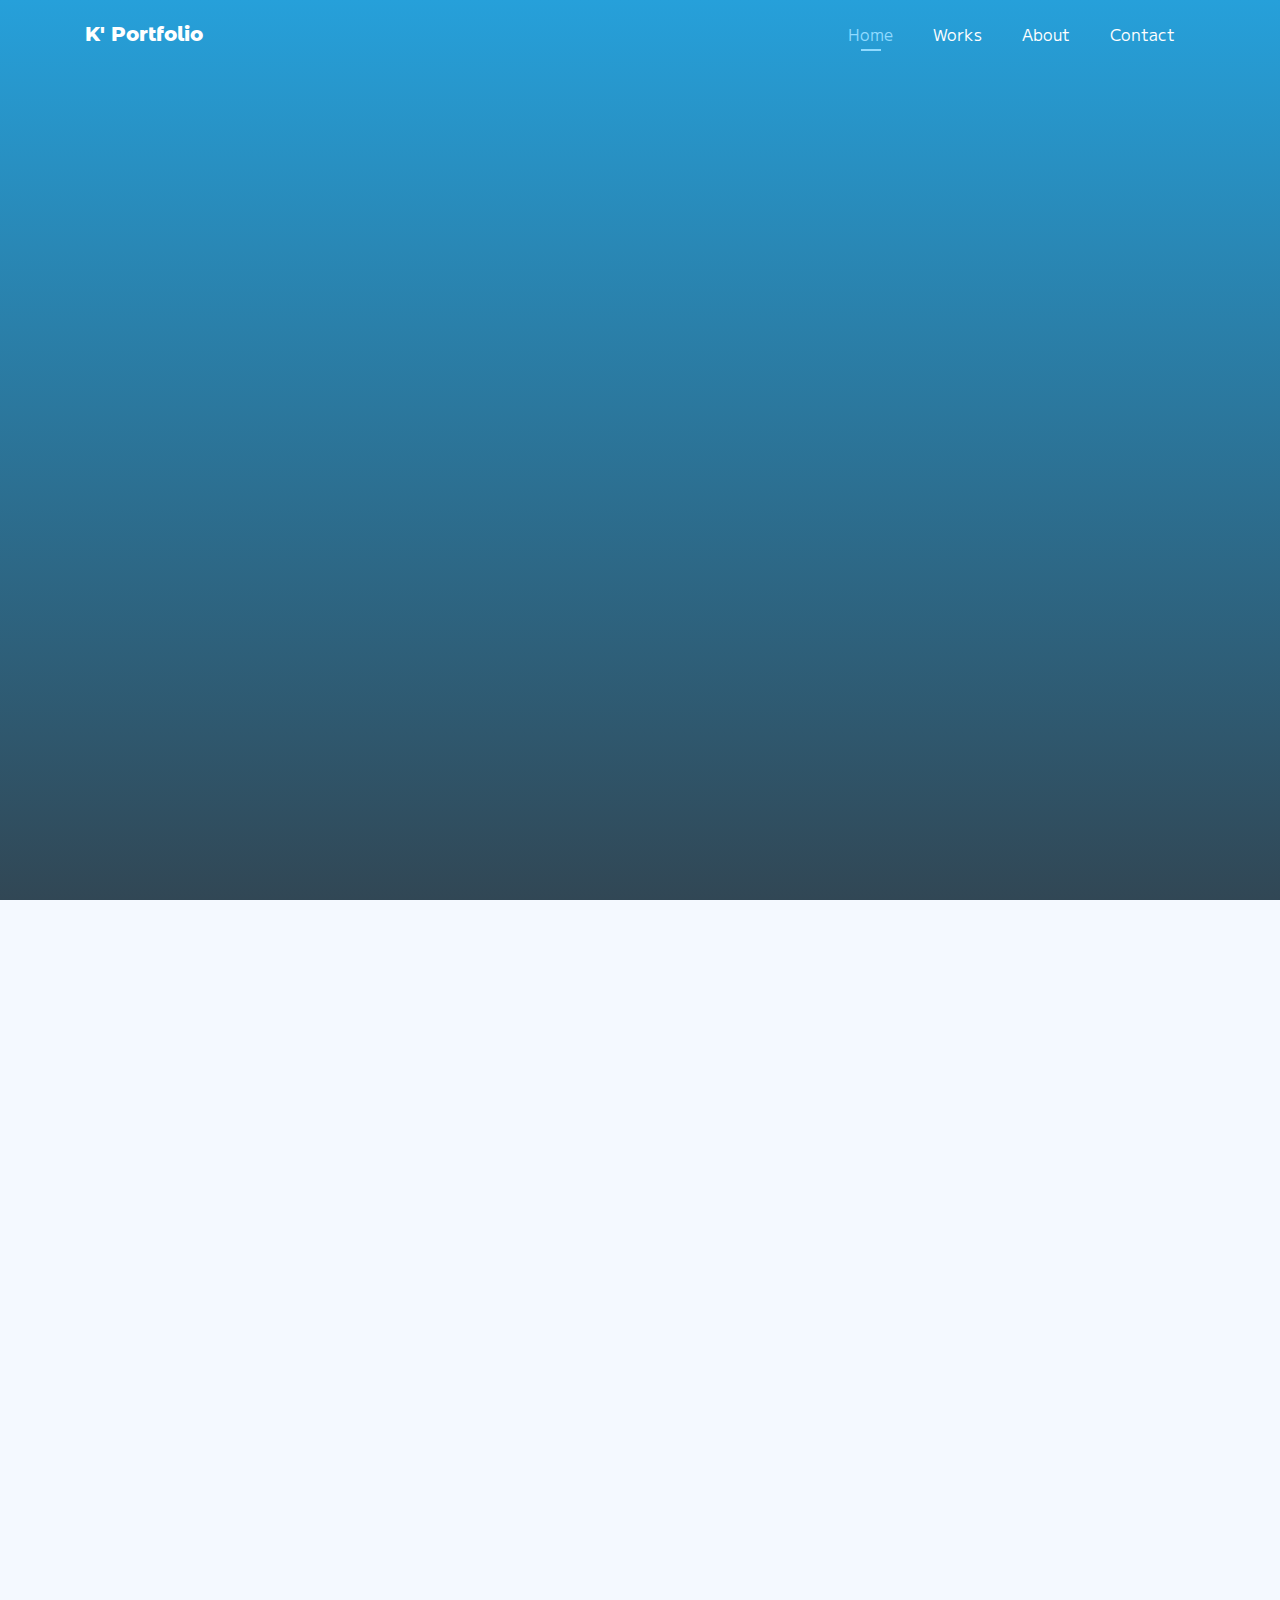
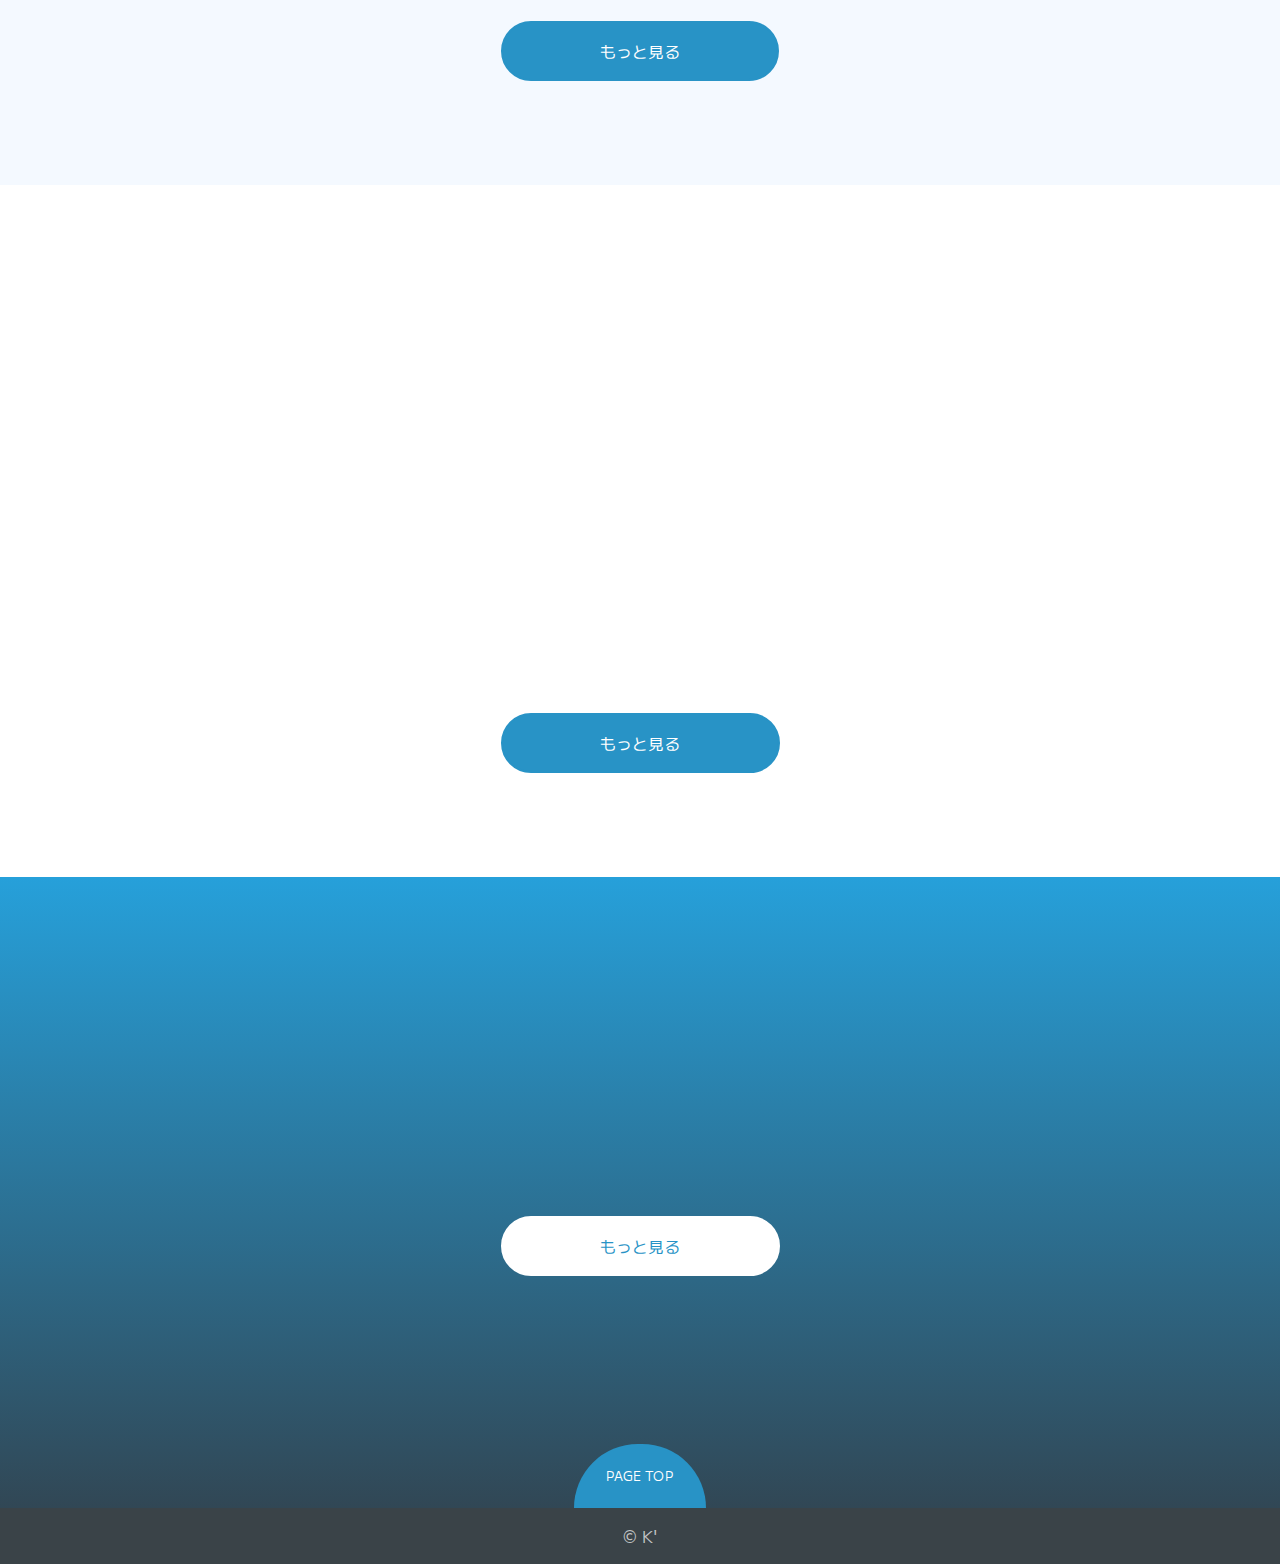
<file: docs/index.html>
<!DOCTYPE html>
<html lang="ja">
<head>
<title>K' Portfolio Website</title>
<meta charset="utf-8">
<meta name="viewport" content="width=device-width, initial-scale=1.0">
<meta name="robots" content="noindex,nofollow,noarchive">

<!-- favicon -->
<link rel="shortcut icon" type="image/x-icon" href="/portfolio/favicon.ico">

<!-- Google fonts -->
<link rel="preconnect" href="https://fonts.googleapis.com">
<link rel="preconnect" href="https://fonts.gstatic.com" crossorigin>
<link href="https://fonts.googleapis.com/css2?family=M+PLUS+1:wght@400;500;600;700&family=Montserrat+Alternates:wght@800&display=swap" rel="stylesheet">

<link rel="stylesheet" href="css/style.css">

<!-- Google tag (gtag.js) -->
<script async src="https://www.googletagmanager.com/gtag/js?id=G-88DPXFH7NF"></script>
<script>
  window.dataLayer = window.dataLayer || [];
  function gtag(){dataLayer.push(arguments);}
  gtag('js', new Date());
  gtag('config', 'G-88DPXFH7NF');
</script>
</head>
<body>
  <!-- header -->
  <header>
    <!-- navigation -->
    <nav class="navbar navbar-expand-lg navbar-dark ftco_navbar navbar-light" id="ftco-navbar">
      <div class="container">
        <a class="navbar-brand" href="/portfolio/">K'&nbsp;Portfolio</a>
        <div class="nav-menu-btn"><span></span><span></span><span></span></div>
        <div class="navbar-collapse" id="ftco-nav">
          <ul class="navbar-nav ml-auto">
            <li class="nav-item active"><a href="/portfolio/" class="nav-link">Home</a></li>
            <li class="nav-item"><a href="works/" class="nav-link">Works</a></li>
            <li class="nav-item"><a href="about.html" class="nav-link">About</a></li>
            <li class="nav-item"><a href="https://forms.gle/RPaVjRtBdgNAdFLQ8" class="nav-link" target="_blank">Contact</a></li>
          </ul>
        </div>
      </div>
    </nav>
  </header>

  <!-- main-v section -->
  <section class="hero-wrap">
    <div class="container-fluid">
      <div class="slider-text d-md-flex align-items-center">
        <div class="one-forth ftco-animate align-self-md-center">
          <h1 class="mb-4 txt-animate">K'&nbsp;Portfolio</h1>
        </div>
    </div>
  </div>
  </section>

  <!-- works section  -->
  <section class="sec bg-light">
    <div class="container">

      <!-- works heading -->
      <div class="row justify-content-center mb-5">
        <div class="col-md-7 text-center heading-section ftco-animate">
          <span class="subheading">制作紹介</span>
          <h2>Works</h2>
        </div>
      </div>

      <!-- works body -->
      <div class="row">

        <!-- works(chat) -->
        <div class="col-md-4 ftco-animate">
          <div class="works-item">
            <a href="works/webapp/works_single_01.html" class="works-image-link">
              <picture>
                <source srcset="images/works/webapp/01/thumb_webapp_01.webp" type="image/webp" class="img-fluid ratio">
                <img src="images/works/webapp/01/thumb_webapp_01.jpg" alt="認証機能付きリアルタイムチャットアプリ" width="349" height="321" loading="lazy" class="img-fluid ratio">
              </picture>
            </a>
            <div class="text p-4 d-block">
              <div class="meta">
                <div><a href="works/webapp/"><i class="bi bi-folder2"></i> WEBアプリ</a></div>
              </div>
              <h3 class="heading">
                <a href="works/webapp/works_single_01.html">認証機能付きリアルタイムチャットアプリ</a>
              </h3>
            </div>
          </div>
        </div>

        <!-- works(aws) -->
        <div class="col-md-4 ftco-animate">
          <div class="works-item" data-aos-delay="100">
            <a href="works/infra/works_single_01.html" class="works-image-link">
              <picture>
                <source srcset="images/works/infra/01/thumb_infra_01.webp" type="image/webp" class="img-fluid ratio">
                <img src="images/works/infra/01/thumb_infra_01.jpg" alt="【AWS】 ミニマムなWEBサーバー構築" width="349" height="321" loading="lazy" class="img-fluid ratio">
              </picture>
            </a>
            <div class="text p-4">
              <div class="meta">
                <div><a href="works/infra/"><i class="bi bi-folder2"></i> インフラ関連</a></div>
              </div>
              <h3 class="heading">
                <a href="works/infra/works_single_01.html">【AWS】 ミニマムなWEBサーバー構築</a>
              </h3>
            </div>
          </div>
        </div>
        
        <!-- works(portfolio site) -->
        <div class="col-md-4 ftco-animate">
          <div class="works-item" data-aos-delay="200">
            <a href="works/web/works_single_01.html" class="works-image-link">
              <picture>
                <source srcset="images/works/web/01/thumb_web_01.webp" type="image/webp" class="img-fluid ratio">
                <img src="images/works/web/01/thumb_web_01.jpg" alt="Bootstrapを活用したポートフォリオサイト" width="349" height="321" loading="lazy" class="img-fluid ratio">
              </picture>
            </a>
            <div class="text p-4">
              <div class="meta">
                <div><a href="works/web/"><i class="bi bi-folder2"></i> WEBサイト</a></div>
              </div>
              <h3 class="heading">
                <a href="works/web/works_single_01.html">Bootstrapを活用したポートフォリオサイト</a>
              </h3>
            </div>
          </div>
        </div>

      </div>

      <!-- more button -->
      <div class="col-12">
        <a href="works/" class="more-btn mx-auto btn btn-primary d-block px-3 py-3 mb-4">もっと見る</a>
      </div>

    </div>
  </section>

  <!-- about section -->
  <section class="sec about-section">
    <div class="container">

      <!-- about heading -->
      <div class="row justify-content-center mb-5">
        <div class="col-md-7 text-center heading-section ftco-animate">
          <span class="subheading">K' について</span>
          <h2 class="mb-4">About</h2>
        </div>
      </div>

      <!-- about body -->
      <div class="row">

        <!-- about(make) -->
        <div class="col-md-4 d-flex align-self-stretch ftco-animate">
          <div class="media about-points d-block text-center">
            <div class="d-flex justify-content-center">
              <div class="icon"><i class="bi bi-tools"></i></div>
            </div>
            <div class="media-body p-2 mt-3">
              <h3 class="heading">モノづくりが好き</h3>
              <p>
                いろんな開発がしたくて、組み込み制御システム開発、WEBシステム開発、アプリ開発と、IT業界のいろんな分野での開発や制作の経験あり。
              </p>
            </div>
          </div>
        </div>

        <!-- about(new) -->
        <div class="col-md-4 d-flex align-self-stretch ftco-animate">
          <div class="media about-points d-block text-center">
            <div class="d-flex justify-content-center">
              <div class="icon"><i class="bi bi-graph-up-arrow"></i></div>
            </div>
            <div class="media-body p-2 mt-3">
              <h3 class="heading">新しいことが好き</h3>
              <p>
                新しいスキルを学ぶのが好きで書籍学習、動画学習(Youtube/Udemy等)、PCスクール、技術勉強会への参加等、日々何かを黙々と勉強中。
              </p>
            </div>
          </div>
        </div>

        <!-- about(teach) -->
        <div class="col-md-4 d-flex align-self-stretch ftco-animate">
          <div class="media about-points d-block text-center">
            <div class="d-flex justify-content-center">
              <div class="icon"><i class="bi bi-people-fill"></i></div>
            </div>
            <div class="media-body p-2 mt-3">
              <h3 class="heading">人に教えるのも好き</h3>
              <p>
                会社で実施しているスキルセミナーの運営してみたり、新人教育の技術面の教育担当してみたり、知識やスキルを人に共有する経験もあり。
              </p>
            </div>
          </div>
        </div>

        <!-- more button -->
        <div class="col-12">
          <a href="about.html" class="more-btn mx-auto btn btn-primary d-block px-3 py-3 mb-4">もっと見る</a>
        </div>
      </div>

    </div>
  </section>

  <!-- contact section -->
  <section class="sec bg-linear-gradient pb-10">
    <div class="d-flex align-items-center">
      <div class="container">

        <!-- contact heading -->
        <div class="row d-flex justify-content-center mb-5">
          <div class="col-12 text-center heading-section ftco-animate">
            <span class="subheading">お問い合わせ</span>
            <h2>Contact</h2>
          </div>
        </div>

        <!-- contact body -->
        <div class="row justify-content-center mb-5">
          <p class="mb-5 text-center ftco-animate">ご質問などありましたら、<br>下記ボタンから遷移先のお問い合わせフォームより<br>
            お気軽にお問い合わせください。</p>

          <!-- more button -->
          <div class="col-12">
            <a href="https://forms.gle/RPaVjRtBdgNAdFLQ8" class="more-btn mx-auto btn btn-primary d-block px-3 py-3 mb-4 text-center" target="_blank">もっと見る</a>  
          </div>

        </div>

      </div>
    </div>
  </section>

  <!-- footer -->
  <footer class="ftco-footer ftco-bg-dark">
    <div class="container">
      <p id="page-top"><a href="#">PAGE TOP</a></p>
      
      <div class="row">
        <div class="col-md-12 text-center">
          <p>&copy; K'</p>
        </div>
      </div>
    </div>
  </footer>

  <!-- loader -->
  <div id="ftco-loader" class="show fullscreen">
    <svg class="circular" width="48px" height="48px">
      <circle class="path-bg" cx="24" cy="24" r="22" fill="none" stroke-width="4" stroke="#eeeeee" />
      <circle class="path" cx="24" cy="24" r="22" fill="none" stroke-width="4" stroke-miterlimit="10" stroke="#F96D00" />
    </svg>
  </div>

  <!-- script -->
  <script src="js/jquery-3.6.4.min.js"></script>
  <script src="js/jquery-migrate-3.4.0.min.js"></script>
  <script src="js/bootstrap.min.js"></script>
  <script src="js/jquery.easing.1.3.js"></script>
  <script src="js/jquery.waypoints.min.js"></script>
  <script src="js/jquery.stellar.min.js"></script>
  <script src="js/aos.js"></script>
  <script src="js/modaal.min.js"></script>
  <script src="js/script.js" type="module"></script>
</body>
</html>
</file>
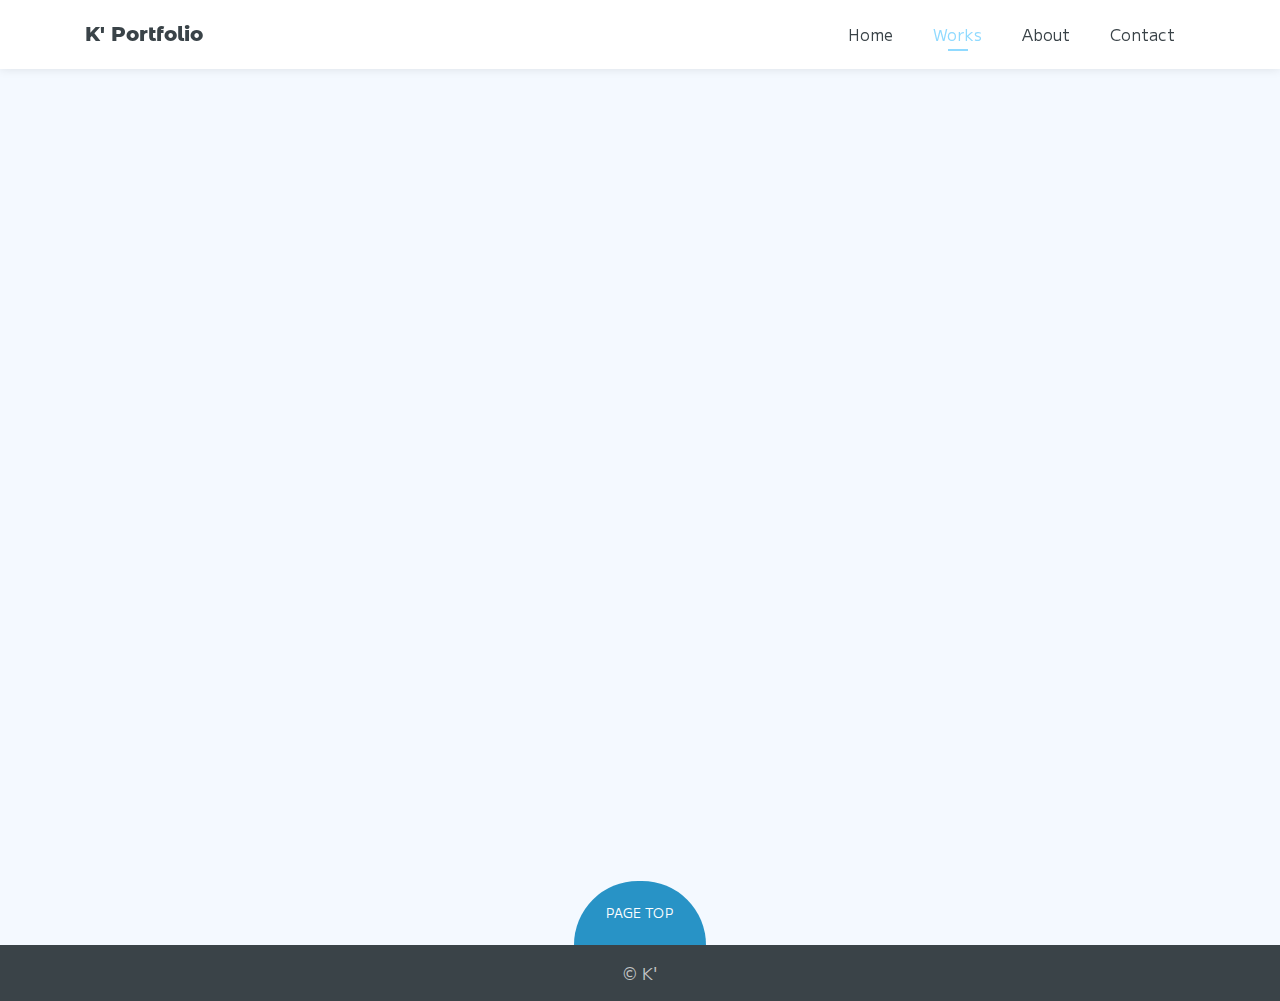
<file: docs/works/index.html>
<!DOCTYPE html>
<html lang="ja">
<head>
<title>Works | K' Portfolio Website</title>
<meta charset="utf-8">
<meta name="viewport" content="width=device-width, initial-scale=1.0">
<meta name="robots" content="noindex,nofollow,noarchive">

<!-- favicon -->
<link rel="shortcut icon" type="image/x-icon" href="/portfolio/favicon.ico">

<!-- Google fonts -->
<link rel="preconnect" href="https://fonts.googleapis.com">
<link rel="preconnect" href="https://fonts.gstatic.com" crossorigin>
<link href="https://fonts.googleapis.com/css2?family=M+PLUS+1:wght@400;500;600;700&family=Montserrat+Alternates:wght@800&display=swap" rel="stylesheet">

<link rel="stylesheet" href="../css/style.css">

<!-- Google tag (gtag.js) -->
<script async src="https://www.googletagmanager.com/gtag/js?id=G-88DPXFH7NF"></script>
<script>
  window.dataLayer = window.dataLayer || [];
  function gtag(){dataLayer.push(arguments);}
  gtag('js', new Date());
  gtag('config', 'G-88DPXFH7NF');
</script>
</head>
<body>
  <!-- header -->
  <header>
    <!-- navigation -->
    <nav class="navbar navbar-expand-lg navbar-dark ftco_navbar navbar-light navbar-static" id="ftco-navbar">
      <div class="container">
        <a class="navbar-brand" href="../">K' Portfolio</a>
        <div class="nav-menu-btn"><span></span><span></span><span></span></div>
        <div class="navbar-collapse" id="ftco-nav">
          <ul class="navbar-nav ml-auto">
            <li class="nav-item"><a href="../" class="nav-link">Home</a></li>
            <li class="nav-item active"><a href="../works/" class="nav-link">Works</a></li>
            <li class="nav-item"><a href="../about.html" class="nav-link">About</a></li>
            <li class="nav-item"> <a href="https://forms.gle/RPaVjRtBdgNAdFLQ8" class="nav-link" target="_blank">Contact</a></li>
          </ul>
        </div>
      </div>
    </nav>
  </header>

  <!-- works section -->
  <section class="sec bg-light pt-11 pb-10">
    <div class="container">

      <!-- works heading -->
      <div class="row justify-content-center mb-5">
        <div class="col-md-7 text-center heading-section ftco-animate">
          <span class="subheading">制作紹介</span>
          <h2>Works</h2>
        </div>
      </div>

      <!-- works body -->
      <div class="row">

        <!-- works(chat) -->
        <div class="col-md-4 ftco-animate">
          <div class="works-item">
            <a href="webapp/works_single_01.html" class="works-image-link">
              <picture>
                <source srcset="../images/works/webapp/01/thumb_webapp_01.webp" type="image/webp" class="img-fluid ratio">
                <img src="../images/works/webapp/01/thumb_webapp_01.jpg" alt="認証機能付きリアルタイムチャットアプリ" width="349" height="321" loading="lazy" class="img-fluid ratio">
              </picture>
            </a>
            <div class="text p-4 d-block">
              <div class="meta">
                <div><a href="webapp/"><i class="bi bi-folder2"></i> WEBアプリ</a></div>
              </div>
              <h3 class="heading">
                <a href="webapp/works_single_01.html">認証機能付きリアルタイムチャットアプリ</a>
              </h3>
            </div>
          </div>
        </div>

        <!-- works(aws) -->
        <div class="col-md-4 ftco-animate">
          <div class="works-item" data-aos-delay="100">
            <a href="infra/works_single_01.html" class="works-image-link">
              <picture>
                <source srcset="../images/works/infra/01/thumb_infra_01.webp" type="image/webp" class="img-fluid ratio">
                <img src="../images/works/infra/01/thumb_infra_01.jpg" alt="【AWS】 ミニマムなWEBサーバー構築" width="349" height="321" loading="lazy" class="img-fluid ratio">
              </picture>
            </a>
            <div class="text p-4">
              <div class="meta">
                <div><a href="infra/"><i class="bi bi-folder2"></i> インフラ関連</a></div>
              </div>
              <h3 class="heading">
                <a href="infra/works_single_01.html">【AWS】 ミニマムなWEBサーバー構築</a>
              </h3>
            </div>
          </div>
        </div>

        <!-- works(portfolio site) -->
        <div class="col-md-4 ftco-animate">
          <div class="works-item" data-aos-delay="200">
            <a href="web/works_single_01.html" class="works-image-link">
              <picture>
                <source srcset="../images/works/web/01/thumb_web_01.webp" type="image/webp" class="img-fluid ratio">
                <img src="../images/works/web/01/thumb_web_01.jpg" alt="Bootstrapを活用したポートフォリオサイト" width="349" height="321" loading="lazy" class="img-fluid ratio">
              </picture>
            </a>
            <div class="text p-4">
              <div class="meta">
                <div><a href="web/"><i class="bi bi-folder2"></i> WEBサイト</a></div>
              </div>
              <h3 class="heading">
                <a href="web/works_single_01.html">Bootstrapを活用したポートフォリオサイト</a>
              </h3>
            </div>
          </div>
        </div>

        <!--
        <div class="col-md-4 ftco-animate">
          <div class="works-item">
            <a href="#" class="works-image-link">
              <picture>
                <source srcset="../images/image_1.webp" type="image/webp" class="img-fluid ratio">
                <img src="../images/image_1.jpg" alt="" width="349" height="321" loading="lazy" class="img-fluid ratio">
              </picture>
            </a>
            <div class="text p-4 d-block">
              <div class="meta">
                <div><a href="#"><i class="bi bi-folder2"></i> XXXXXX</a></div>
              </div>
              <h3 class="heading">
                <a href="#">ダミーテキストダミーテキストダミーテキストダミーテキスト</a>
              </h3>
            </div>
          </div>
        </div>

        <div class="col-md-4 ftco-animate">
          <div class="works-item" data-aos-delay="100">
            <a href="#" class="works-image-link">
              <picture>
                <source srcset="../images/image_1.webp" type="image/webp" class="img-fluid ratio">
                <img src="../images/image_1.jpg" alt="" width="349" height="321" loading="lazy" class="img-fluid ratio">
              </picture>
            </a>
            <div class="text p-4">
              <div class="meta">
                <div><a href="#"><i class="bi bi-folder2"></i> XXXXXX</a></div>
              </div>
              <h3 class="heading">
                <a href="#">ダミーテキストダミーテキストダミーテキストダミーテキスト</a>
              </h3>
            </div>
          </div>
        </div>

        <div class="col-md-4 ftco-animate">
          <div class="works-item" data-aos-delay="200">
            <a href="#" class="works-image-link">
              <picture>
                <source srcset="../images/image_1.webp" type="image/webp" class="img-fluid ratio">
                <img src="../images/image_1.jpg" alt="" width="349" height="321" loading="lazy" class="img-fluid ratio">
              </picture>
            </a>
            <div class="text p-4">
              <div class="meta">
                <div><a href="#"><i class="bi bi-folder2"></i> XXXXXX</a></div>
              </div>
              <h3 class="heading">
                <a href="#">ダミーテキストダミーテキストダミーテキストダミーテキスト</a>
              </h3>
            </div>
          </div>
        </div>
        -->

      </div>

      <!-- 
      <div class="row mt-5">
        <div class="col text-center">
          <div class="pagenation">
            <ul>
              <li><a href="#">&lt;</a></li>
              <li class="active"><span>1</span></li>
              <li><a href="#">2</a></li>
              <li><a href="#">3</a></li>
              <li><a href="#">4</a></li>
              <li><a href="#">5</a></li>
              <li><a href="#">&gt;</a></li>
            </ul>
          </div>
        </div>
      </div>
      -->

    </div>
  </section>

  <!-- footer -->
  <footer class="ftco-footer ftco-bg-dark">
    <div class="container">
      <p id="page-top"><a href="#">PAGE TOP</a></p>
      
      <div class="row">
        <div class="col-md-12 text-center">
          <p>&copy; K'</p>
        </div>
      </div>
    </div>
  </footer>

  <!-- loader -->
  <div id="ftco-loader" class="show fullscreen">
    <svg class="circular" width="48px" height="48px">
      <circle class="path-bg" cx="24" cy="24" r="22" fill="none" stroke-width="4" stroke="#eeeeee" />
      <circle class="path" cx="24" cy="24" r="22" fill="none" stroke-width="4" stroke-miterlimit="10" stroke="#F96D00" />
    </svg>
  </div>

  <!-- script -->
  <script src="../js/jquery-3.6.4.min.js"></script>
  <script src="../js/jquery-migrate-3.4.0.min.js"></script>
  <script src="../js/bootstrap.min.js"></script>
  <script src="../js/jquery.easing.1.3.js"></script>
  <script src="../js/jquery.waypoints.min.js"></script>
  <script src="../js/jquery.stellar.min.js"></script>
  <script src="../js/aos.js"></script>
  <script src="../js/modaal.min.js"></script>
  <script src="../js/script.js"></script>
</body>
</html>
</file>
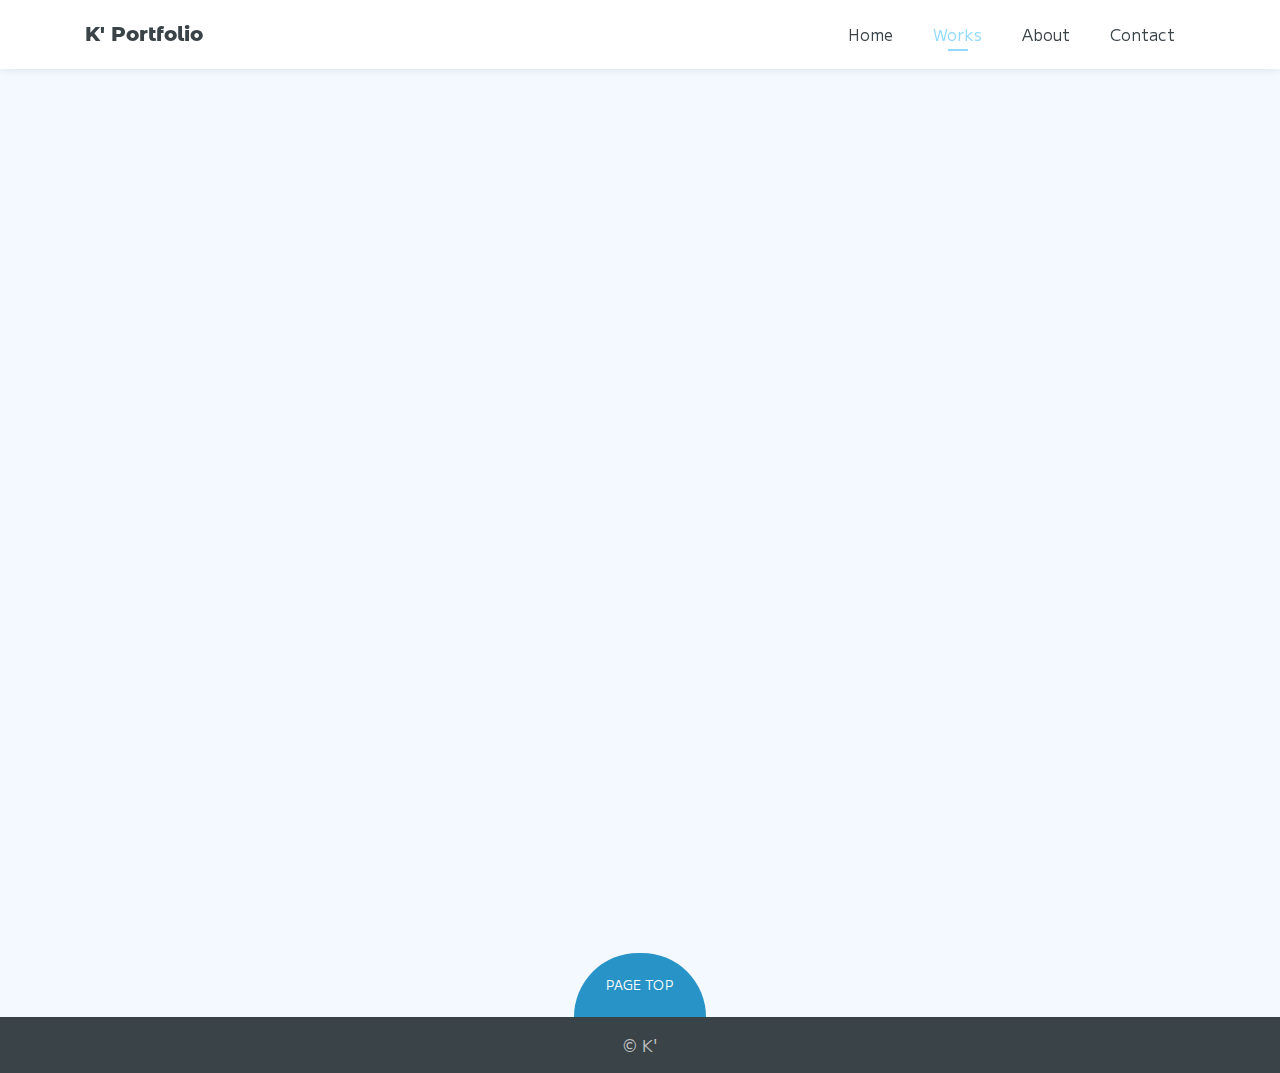
<file: docs/works/infra/index.html>
<!DOCTYPE html>
<html lang="ja">
<head>
<title>Works | K' Portfolio Website</title>
<meta charset="utf-8">
<meta name="viewport" content="width=device-width, initial-scale=1.0">
<meta name="robots" content="noindex,nofollow,noarchive">

<!-- favicon -->
<link rel="shortcut icon" type="image/x-icon" href="/portfolio/favicon.ico">

<!-- Google fonts -->
<link rel="preconnect" href="https://fonts.googleapis.com">
<link rel="preconnect" href="https://fonts.gstatic.com" crossorigin>
<link href="https://fonts.googleapis.com/css2?family=M+PLUS+1:wght@400;500;600;700&family=Montserrat+Alternates:wght@800&display=swap" rel="stylesheet">

<link rel="stylesheet" href="../../css/style.css">

<!-- Google tag (gtag.js) -->
<script async src="https://www.googletagmanager.com/gtag/js?id=G-88DPXFH7NF"></script>
<script>
  window.dataLayer = window.dataLayer || [];
  function gtag(){dataLayer.push(arguments);}
  gtag('js', new Date());
  gtag('config', 'G-88DPXFH7NF');
</script>
</head>
<body>
  <!-- header -->
  <header>
    <!-- navigation -->
    <nav class="navbar navbar-expand-lg navbar-dark ftco_navbar navbar-light navbar-static" id="ftco-navbar">
      <div class="container">
        <a class="navbar-brand" href="/portfolio/">K'&nbsp;Portfolio</a>
        <div class="nav-menu-btn"><span></span><span></span><span></span></div>
        <div class="navbar-collapse" id="ftco-nav">
          <ul class="navbar-nav ml-auto">
            <li class="nav-item"><a href="/portfolio/" class="nav-link">Home</a></li>
            <li class="nav-item active"><a href="../../works/" class="nav-link">Works</a></li>
            <li class="nav-item"><a href="../../about.html" class="nav-link">About</a></li>
            <li class="nav-item"><a href="https://forms.gle/RPaVjRtBdgNAdFLQ8" class="nav-link" target="_blank">Contact</a></li>
          </ul>
        </div>
      </div>
    </nav>
  </header>

  <!-- works section -->
  <section class="sec bg-light pt-11 pb-10">
    <div class="container">

      <!-- works heading -->
      <div class="row justify-content-center mb-5">
        <div class="col-md-7 text-center heading-section ftco-animate">
          <span class="subheading">制作紹介</span>
          <h2>Works</h2>
        </div>
      </div>
      
      <!-- works category-heading -->
      <div class="row mt-5">
        <div class="col text-center ftco-animate">
          <h2 class="mb-5">「インフラ関連」に関する制作</h2>
        </div>
      </div>

      <!-- works body -->
      <div class="row">

        <!-- works(aws) -->
        <div class="col-md-4 ftco-animate">
          <div class="works-item" data-aos-delay="100">
            <a href="../infra/works_single_01.html" class="works-image-link">
              <picture>
                <source srcset="../../images/works/infra/01/thumb_infra_01.webp" type="image/webp" class="img-fluid ratio">
                <img src="../../images/works/infra/01/thumb_infra_01.jpg" alt="【AWS】 ミニマムなWEBサーバー構築" width="349" height="321" loading="lazy" class="img-fluid ratio">
              </picture>
            </a>
            <div class="text p-4">
              <div class="meta">
                <div><a href="../infra/"><i class="bi bi-folder2"></i> インフラ関連</a></div>
              </div>
              <h3 class="heading">
                <a href="../infra/works_single_01.html">【AWS】 ミニマムなWEBサーバー構築</a>
              </h3>
            </div>
          </div>
        </div>

      </div>

    </div>
  </section>

  <!-- footer -->
  <footer class="ftco-footer ftco-bg-dark">
    <div class="container">
      <p id="page-top"><a href="#">PAGE TOP</a></p>
      
      <div class="row">
        <div class="col-md-12 text-center">
          <p>&copy; K'</p>
        </div>
      </div>
    </div>
  </footer>

  <!-- loader -->
  <div id="ftco-loader" class="show fullscreen">
    <svg class="circular" width="48px" height="48px">
      <circle class="path-bg" cx="24" cy="24" r="22" fill="none" stroke-width="4" stroke="#eeeeee" />
      <circle class="path" cx="24" cy="24" r="22" fill="none" stroke-width="4" stroke-miterlimit="10" stroke="#F96D00" />
    </svg>
  </div>

  <!-- script -->
  <script src="../../js/jquery-3.6.4.min.js"></script>
  <script src="../../js/jquery-migrate-3.4.0.min.js"></script>
  <script src="../../js/bootstrap.min.js"></script>
  <script src="../../js/jquery.easing.1.3.js"></script>
  <script src="../../js/jquery.waypoints.min.js"></script>
  <script src="../../js/jquery.stellar.min.js"></script>
  <script src="../../js/aos.js"></script>
  <script src="../../js/modaal.min.js"></script>
  <script src="../../js/script.js"></script>
</body>
</html>
</file>
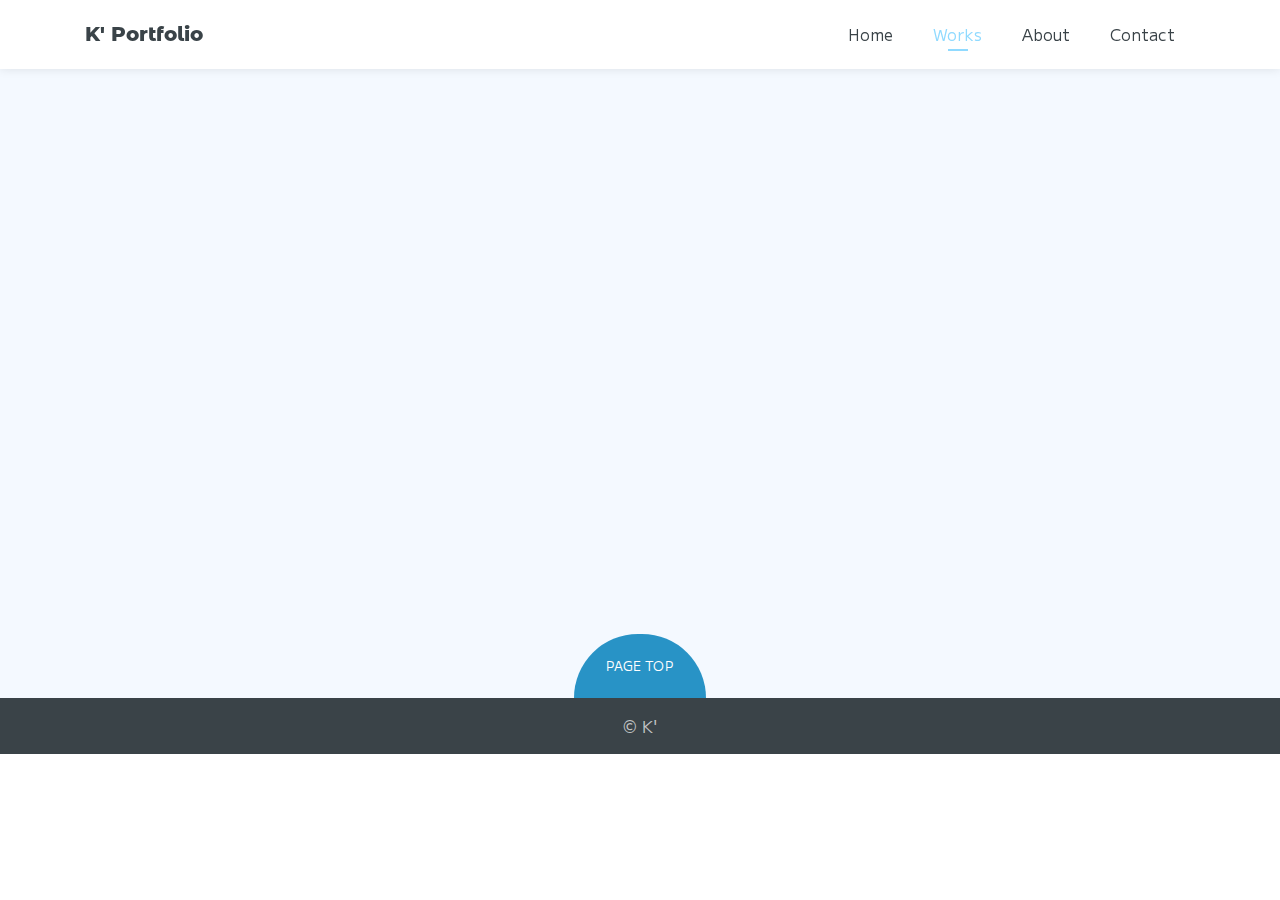
<file: docs/works/other/index.html>
<!DOCTYPE html>
<html lang="ja">
<head>
<title>Works | K' Portfolio Website</title>
<meta charset="utf-8">
<meta name="viewport" content="width=device-width, initial-scale=1.0">
<meta name="robots" content="noindex,nofollow,noarchive">

<!-- favicon -->
<link rel="shortcut icon" type="image/x-icon" href="/portfolio/favicon.ico">

<!-- Google fonts -->
<link rel="preconnect" href="https://fonts.googleapis.com">
<link rel="preconnect" href="https://fonts.gstatic.com" crossorigin>
<link href="https://fonts.googleapis.com/css2?family=M+PLUS+1:wght@400;500;600;700&family=Montserrat+Alternates:wght@800&display=swap" rel="stylesheet">

<link rel="stylesheet" href="../../css/style.css">

<!-- Google tag (gtag.js) -->
<script async src="https://www.googletagmanager.com/gtag/js?id=G-88DPXFH7NF"></script>
<script>
  window.dataLayer = window.dataLayer || [];
  function gtag(){dataLayer.push(arguments);}
  gtag('js', new Date());
  gtag('config', 'G-88DPXFH7NF');
</script>
</head>
<body>
  <!-- header -->
  <header>
    <nav class="navbar navbar-expand-lg navbar-dark ftco_navbar navbar-light navbar-static" id="ftco-navbar">
      <div class="container">
        <a class="navbar-brand" href="/portfolio/">K'&nbsp;Portfolio</a>
        <div class="nav-menu-btn"><span></span><span></span><span></span></div>
        <div class="navbar-collapse" id="ftco-nav">
          <ul class="navbar-nav ml-auto">
            <li class="nav-item"><a href="/portfolio/" class="nav-link">Home</a></li>
            <li class="nav-item active"><a href="../../works/" class="nav-link">Works</a></li>
            <li class="nav-item"><a href="../../about.html" class="nav-link">About</a></li>
            <li class="nav-item"><a href="https://forms.gle/RPaVjRtBdgNAdFLQ8" class="nav-link" target="_blank">Contact</a></li>
          </ul>
        </div>
      </div>
    </nav>
  </header>

  <!-- works section -->
  <section class="sec bg-light pt-11 pb-10">
    <div class="container">

      <!-- works heading -->
      <div class="row justify-content-center mb-5">
        <div class="col-md-7 text-center heading-section ftco-animate">
          <span class="subheading">制作紹介</span>
          <h2>Works</h2>
        </div>
      </div>
      
      <!-- works category-heading -->
      <div class="row mt-5">
        <div class="col text-center ftco-animate">
          <h2 class="mb-5">「その他」に関する制作</h2>
        </div>
      </div>

      <!-- works body -->
      <div class="row mt-5">

        <!-- works(no data) -->
        <div class="col text-center ftco-animate">
          <p>お探しの条件に該当するデータはありません。<br>
            別の条件をお試しください。<br>
            <br>
            <a href="../../works/">一覧へ戻る</a>
          </p>
        </div>

      </div>

    </div>
  </section>

  <!-- footer -->
  <footer class="ftco-footer ftco-bg-dark">
    <div class="container">
      <p id="page-top"><a href="#">PAGE TOP</a></p>
      
      <div class="row">
        <div class="col-md-12 text-center">
          <p>&copy; K'</p>
        </div>
      </div>
    </div>
  </footer>

  <!-- loader -->
  <div id="ftco-loader" class="show fullscreen">
    <svg class="circular" width="48px" height="48px">
      <circle class="path-bg" cx="24" cy="24" r="22" fill="none" stroke-width="4" stroke="#eeeeee" />
      <circle class="path" cx="24" cy="24" r="22" fill="none" stroke-width="4" stroke-miterlimit="10" stroke="#F96D00" />
    </svg>
  </div>

  <!-- script -->
  <script src="../../js/jquery-3.6.4.min.js"></script>
  <script src="../../js/jquery-migrate-3.4.0.min.js"></script>
  <script src="../../js/bootstrap.min.js"></script>
  <script src="../../js/jquery.easing.1.3.js"></script>
  <script src="../../js/jquery.waypoints.min.js"></script>
  <script src="../../js/jquery.stellar.min.js"></script>
  <script src="../../js/aos.js"></script>
  <script src="../../js/modaal.min.js"></script>
  <script src="../../js/script.js"></script>
</body>
</html>
</file>
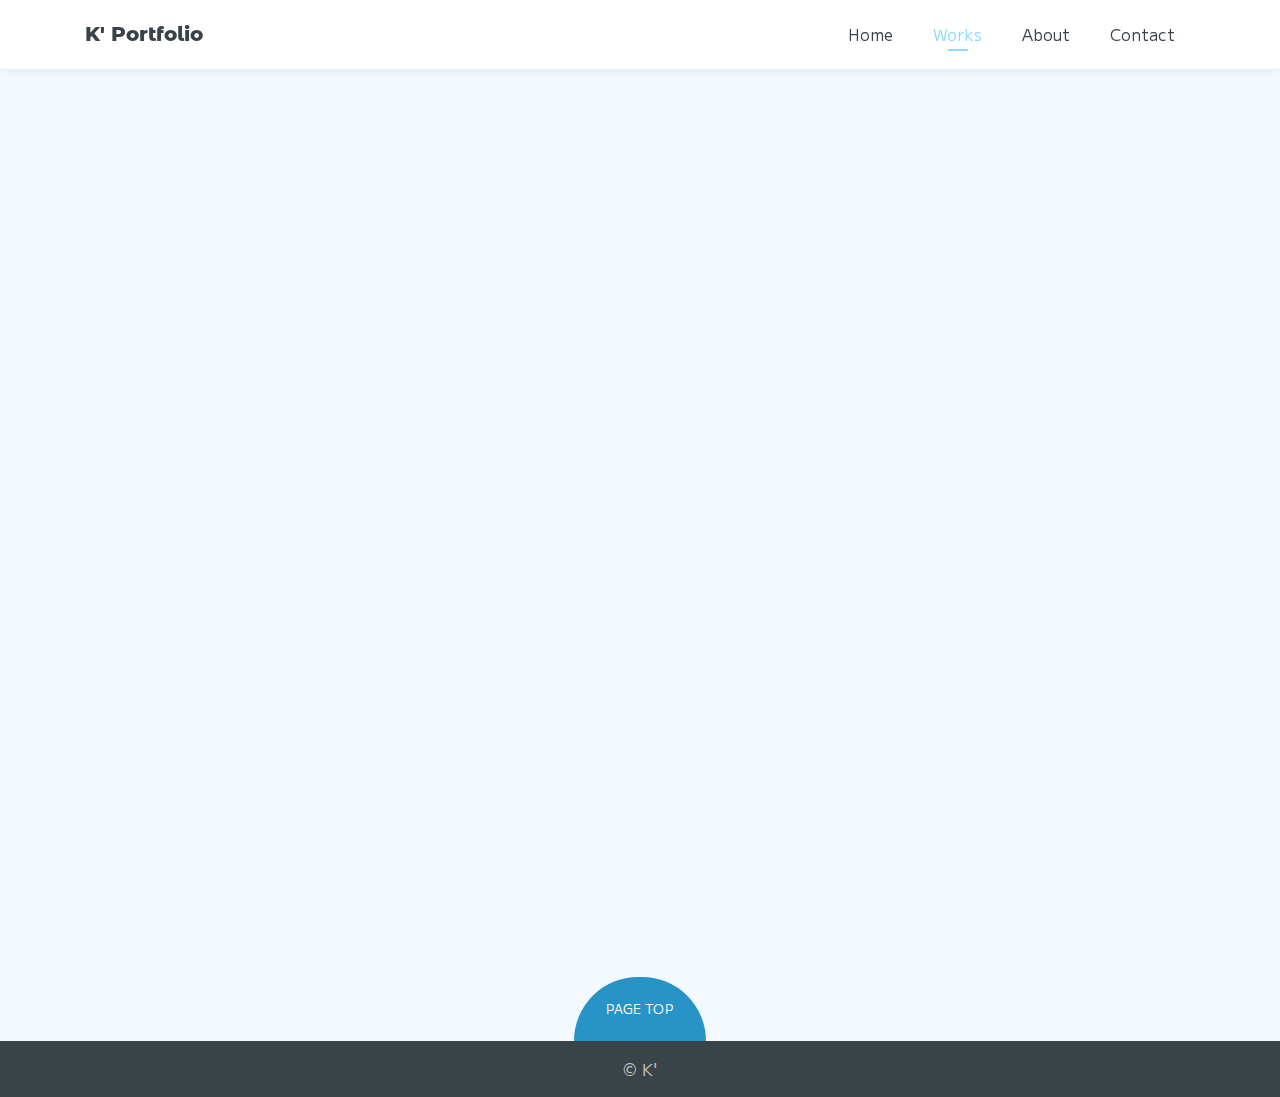
<file: docs/works/web/index.html>
<!DOCTYPE html>
<html lang="ja">
<head>
<title>Works | K' Portfolio Website</title>
<meta charset="utf-8">
<meta name="viewport" content="width=device-width, initial-scale=1.0">
<meta name="robots" content="noindex,nofollow,noarchive">

<!-- favicon -->
<link rel="shortcut icon" type="image/x-icon" href="/portfolio/favicon.ico">

<!-- Google fonts -->
<link rel="preconnect" href="https://fonts.googleapis.com">
<link rel="preconnect" href="https://fonts.gstatic.com" crossorigin>
<link href="https://fonts.googleapis.com/css2?family=M+PLUS+1:wght@400;500;600;700&family=Montserrat+Alternates:wght@800&display=swap" rel="stylesheet">

<link rel="stylesheet" href="../../css/style.css">

<!-- Google tag (gtag.js) -->
<script async src="https://www.googletagmanager.com/gtag/js?id=G-88DPXFH7NF"></script>
<script>
  window.dataLayer = window.dataLayer || [];
  function gtag(){dataLayer.push(arguments);}
  gtag('js', new Date());
  gtag('config', 'G-88DPXFH7NF');
</script>
</head>
<body>
  <!-- header -->
  <header>
    <!-- navigation -->
    <nav class="navbar navbar-expand-lg navbar-dark ftco_navbar navbar-light navbar-static" id="ftco-navbar">
      <div class="container">
        <a class="navbar-brand" href="/portfolio/">K'&nbsp;Portfolio</a>
        <div class="nav-menu-btn"><span></span><span></span><span></span></div>
        <div class="navbar-collapse" id="ftco-nav">
          <ul class="navbar-nav ml-auto">
            <li class="nav-item"><a href="/portfolio/" class="nav-link">Home</a></li>
            <li class="nav-item active"><a href="../../works/" class="nav-link">Works</a></li>
            <li class="nav-item"><a href="../../about.html" class="nav-link">About</a></li>
            <li class="nav-item"><a href="https://forms.gle/RPaVjRtBdgNAdFLQ8" class="nav-link" target="_blank">Contact</a></li>
          </ul>
        </div>
      </div>
    </nav>
  </header>

  <!-- works section -->
  <section class="sec bg-light pt-11 pb-10">
    <div class="container">

      <!-- works heading -->
      <div class="row justify-content-center mb-5">
        <div class="col-md-7 text-center heading-section ftco-animate">
          <span class="subheading">制作紹介</span>
          <h2>Works</h2>
        </div>
      </div>

      <!-- works category-heading -->
      <div class="row mt-5">
        <div class="col text-center ftco-animate">
          <h2 class="mb-5">「WEBサイト」に関する制作</h2>
        </div>
      </div>

      <!-- works body -->
      <div class="row">

        <!-- works(portfolio site) -->
        <div class="col-md-4 ftco-animate">
          <div class="works-item" data-aos-delay="200">
            <a href="../web/works_single_01.html" class="works-image-link">
              <picture>
                <source srcset="../../images/works/web/01/thumb_web_01.webp" type="image/webp" class="img-fluid ratio">
                <img src="../../images/works/web/01/thumb_web_01.jpg" alt="Bootstrapを活用したポートフォリオサイト" width="349" height="321" loading="lazy" class="img-fluid ratio">
              </picture>
            </a>
            <div class="text p-4">
              <div class="meta">
                <div><a href="../web/"><i class="bi bi-folder2"></i> WEBサイト</a></div>
              </div>
              <h3 class="heading">
                <a href="../web/works_single_01.html">Bootstrapを活用したポートフォリオサイト</a>
              </h3>
            </div>
          </div>
        </div>

      </div>

    </div>
  </section>

  <!-- footer -->
  <footer class="ftco-footer ftco-bg-dark">
    <div class="container">
      <p id="page-top"><a href="#">PAGE TOP</a></p>
      
      <div class="row">
        <div class="col-md-12 text-center">
          <p>&copy; K'</p>
        </div>
      </div>
    </div>
  </footer>

  <!-- loader -->
  <div id="ftco-loader" class="show fullscreen">
    <svg class="circular" width="48px" height="48px">
      <circle class="path-bg" cx="24" cy="24" r="22" fill="none" stroke-width="4" stroke="#eeeeee" />
      <circle class="path" cx="24" cy="24" r="22" fill="none" stroke-width="4" stroke-miterlimit="10" stroke="#F96D00" />
    </svg>
  </div>

  <!-- script -->
  <script src="../../js/jquery-3.6.4.min.js"></script>
  <script src="../../js/jquery-migrate-3.4.0.min.js"></script>
  <script src="../../js/bootstrap.min.js"></script>
  <script src="../../js/jquery.easing.1.3.js"></script>
  <script src="../../js/jquery.waypoints.min.js"></script>
  <script src="../../js/jquery.stellar.min.js"></script>
  <script src="../../js/aos.js"></script>
  <script src="../../js/modaal.min.js"></script>
  <script src="../../js/script.js"></script>
</body>
</html>
</file>
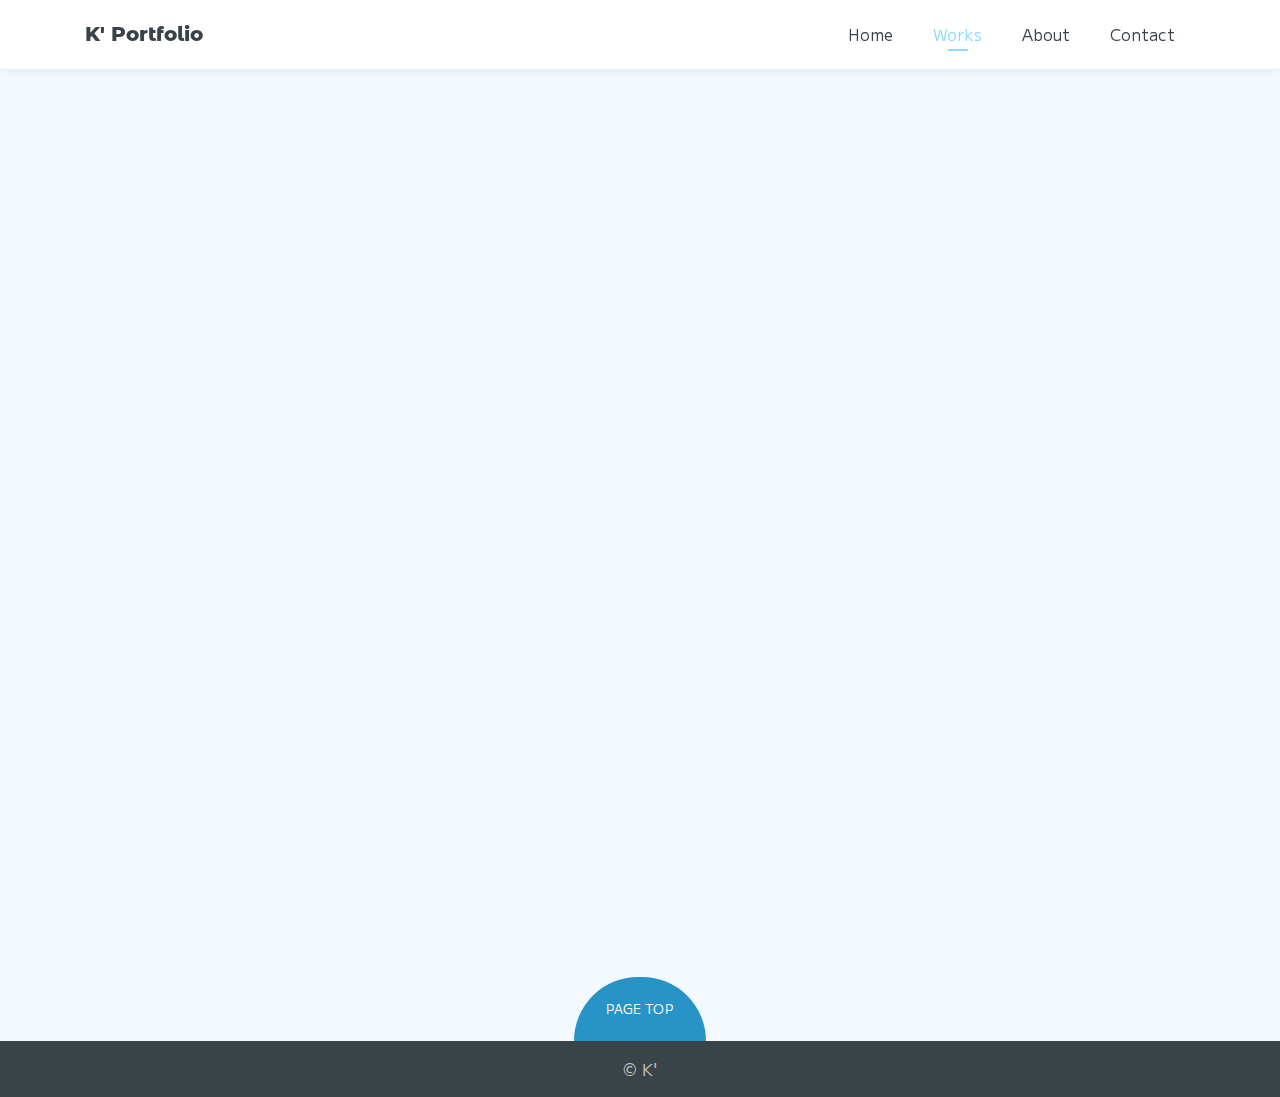
<file: docs/works/webapp/index.html>
<!DOCTYPE html>
<html lang="ja">
<head>
<title>Works | K' Portfolio Website</title>
<meta charset="utf-8">
<meta name="viewport" content="width=device-width, initial-scale=1.0">
<meta name="robots" content="noindex,nofollow,noarchive">

<!-- favicon -->
<link rel="shortcut icon" type="image/x-icon" href="/portfolio/favicon.ico">

<!-- Google fonts -->
<link rel="preconnect" href="https://fonts.googleapis.com">
<link rel="preconnect" href="https://fonts.gstatic.com" crossorigin>
<link href="https://fonts.googleapis.com/css2?family=M+PLUS+1:wght@400;500;600;700&family=Montserrat+Alternates:wght@800&display=swap" rel="stylesheet">

<link rel="stylesheet" href="../../css/style.css">

<!-- Google tag (gtag.js) -->
<script async src="https://www.googletagmanager.com/gtag/js?id=G-88DPXFH7NF"></script>
<script>
  window.dataLayer = window.dataLayer || [];
  function gtag(){dataLayer.push(arguments);}
  gtag('js', new Date());
  gtag('config', 'G-88DPXFH7NF');
</script>
</head>
<body>
  <!-- header -->
  <header>
    <!-- navigation -->
    <nav class="navbar navbar-expand-lg navbar-dark ftco_navbar navbar-light navbar-static" id="ftco-navbar">
      <div class="container">
        <a class="navbar-brand" href="/portfolio/">K'&nbsp;Portfolio</a>
        <div class="nav-menu-btn"><span></span><span></span><span></span></div>
        <div class="navbar-collapse" id="ftco-nav">
          <ul class="navbar-nav ml-auto">
            <li class="nav-item"><a href="/portfolio/" class="nav-link">Home</a></li>
            <li class="nav-item active"><a href="../../works/" class="nav-link">Works</a></li>
            <li class="nav-item"><a href="../../about.html" class="nav-link">About</a></li>
            <li class="nav-item"><a href="https://forms.gle/RPaVjRtBdgNAdFLQ8" class="nav-link" target="_blank">Contact</a></li>
          </ul>
        </div>
      </div>
    </nav>
  </header>

  <!-- works section -->
  <section class="sec bg-light pt-11 pb-10">
    <div class="container">

      <!-- works heading -->
      <div class="row justify-content-center mb-5">
        <div class="col-md-7 text-center heading-section ftco-animate">
          <span class="subheading">制作紹介</span>
          <h2>Works</h2>
        </div>
      </div>

      <!-- works category-heading -->
      <div class="row mt-5">
        <div class="col text-center ftco-animate">
          <h2 class="mb-5">「WEBアプリ」に関する制作</h2>
        </div>
      </div>

      <!-- works body -->
      <div class="row">

        <!-- works(chat) -->
        <div class="col-md-4 ftco-animate">
          <div class="works-item">
            <a href="../webapp/works_single_01.html" class="works-image-link">
              <picture>
                <source srcset="../../images/works/webapp/01/thumb_webapp_01.webp" type="image/webp" class="img-fluid ratio">
                <img src="../../images/works/webapp/01/thumb_webapp_01.jpg" alt="認証機能付きリアルタイムチャットアプリ" width="349" height="321" loading="lazy" class="img-fluid ratio">
              </picture>
            </a>
            <div class="text p-4 d-block">
              <div class="meta">
                <div><a href="../webapp/"><i class="bi bi-folder2"></i> WEBアプリ</a></div>
              </div>
              <h3 class="heading">
                <a href="../webapp/works_single_01.html">認証機能付きリアルタイムチャットアプリ</a>
              </h3>
            </div>
          </div>
        </div>

      </div>

    </div>
  </section>

  <!-- footer -->
  <footer class="ftco-footer ftco-bg-dark">
    <div class="container">
      <p id="page-top"><a href="#">PAGE TOP</a></p>
      
      <div class="row">
        <div class="col-md-12 text-center">
          <p>&copy; K'</p>
        </div>
      </div>
    </div>
  </footer>

  <!-- loader -->
  <div id="ftco-loader" class="show fullscreen">
    <svg class="circular" width="48px" height="48px">
      <circle class="path-bg" cx="24" cy="24" r="22" fill="none" stroke-width="4" stroke="#eeeeee" />
      <circle class="path" cx="24" cy="24" r="22" fill="none" stroke-width="4" stroke-miterlimit="10" stroke="#F96D00" />
    </svg>
  </div>

  <!-- script -->
  <script src="../../js/jquery-3.6.4.min.js"></script>
  <script src="../../js/jquery-migrate-3.4.0.min.js"></script>
  <script src="../../js/bootstrap.min.js"></script>
  <script src="../../js/jquery.easing.1.3.js"></script>
  <script src="../../js/jquery.waypoints.min.js"></script>
  <script src="../../js/jquery.stellar.min.js"></script>
  <script src="../../js/aos.js"></script>
  <script src="../../js/modaal.min.js"></script>
  <script src="../../js/script.js"></script>
</body>
</html>
</file>
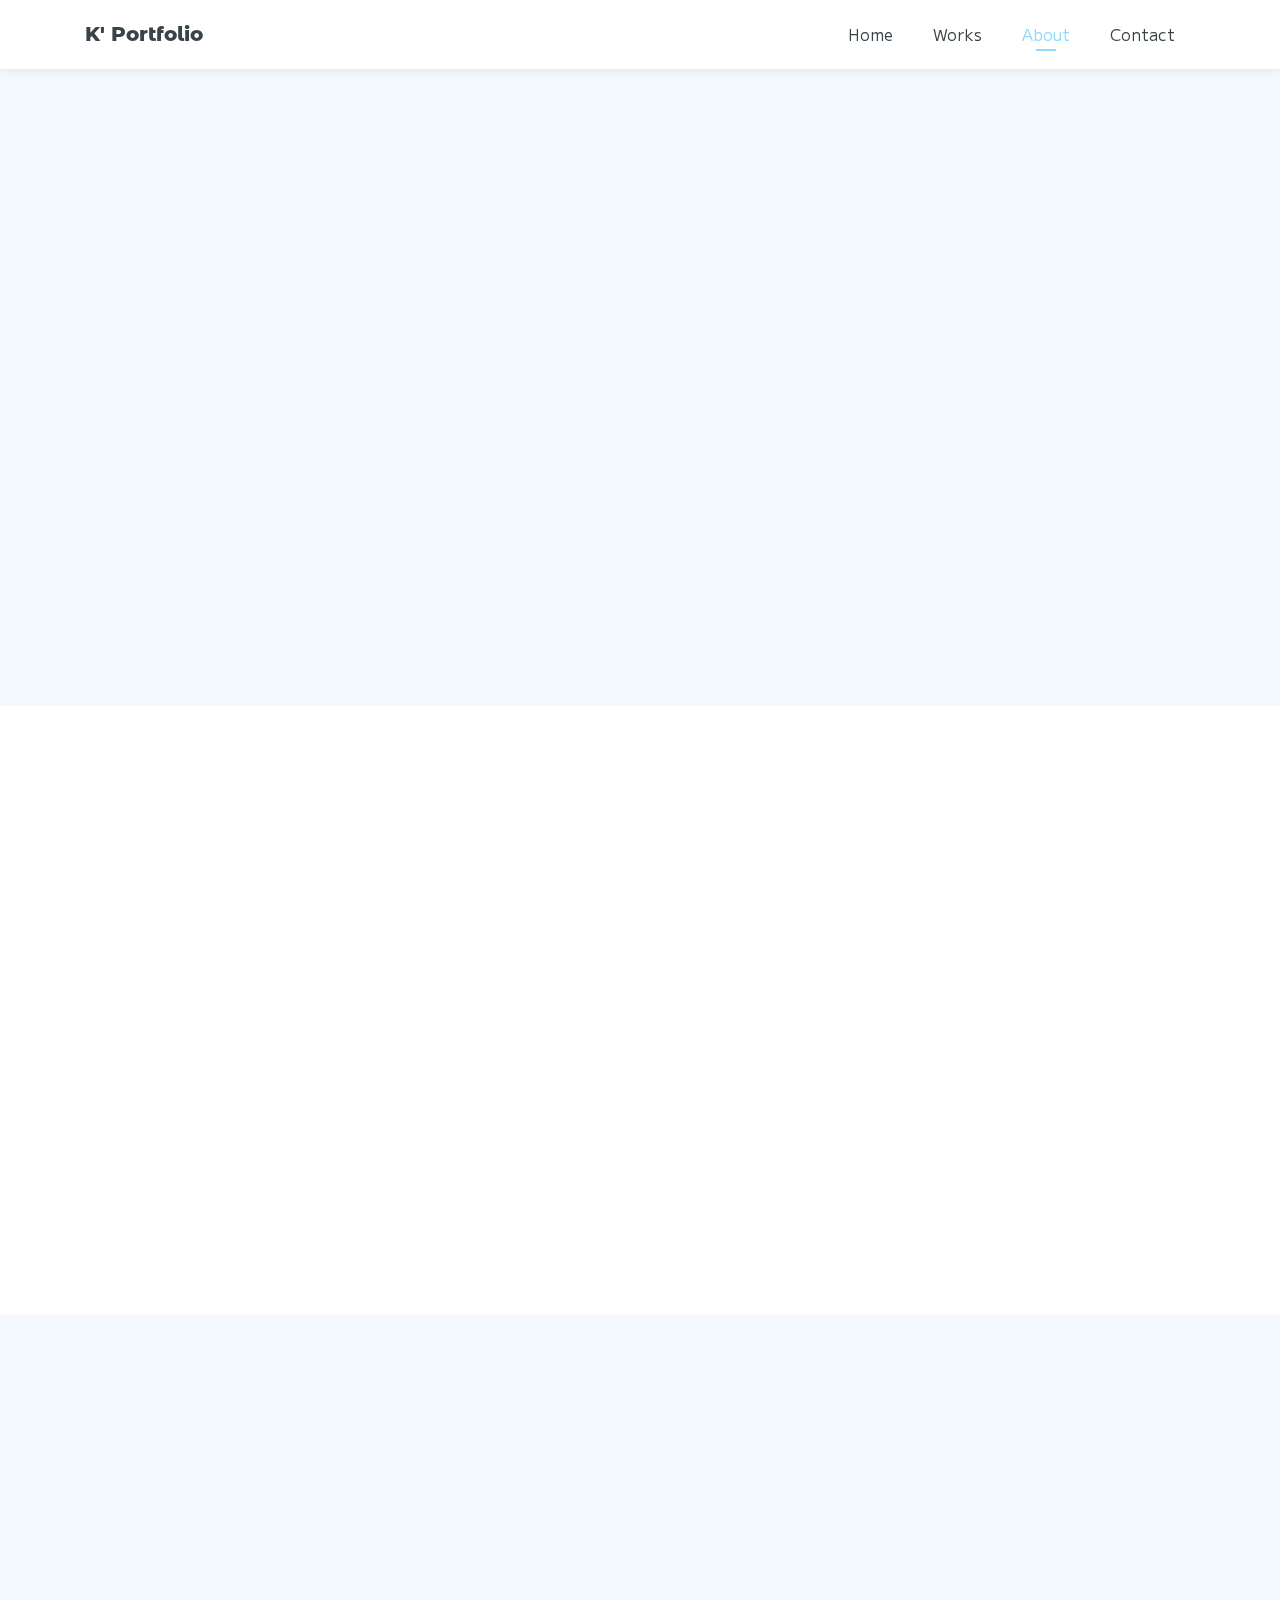
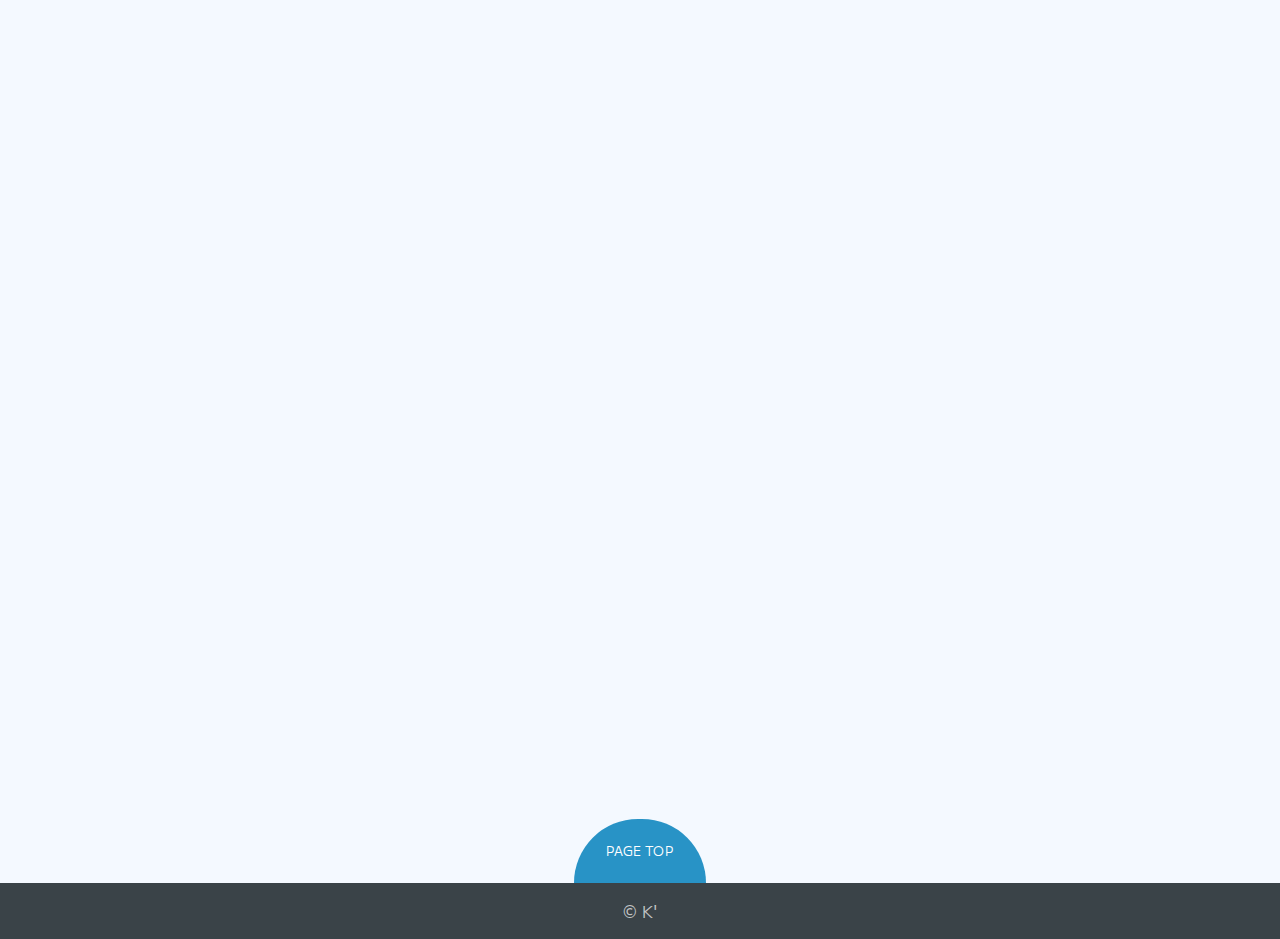
<file: docs/about.html>
<!DOCTYPE html>
<html lang="ja">
<head>
<title>about | K' Portfolio Website</title>
<meta charset="utf-8">
<meta name="viewport" content="width=device-width, initial-scale=1.0">
<meta name="robots" content="noindex,nofollow,noarchive">

<!-- favicon -->
<link rel="shortcut icon" type="image/x-icon" href="/portfolio/favicon.ico">

<!-- Google fonts -->
<link rel="preconnect" href="https://fonts.googleapis.com">
<link rel="preconnect" href="https://fonts.gstatic.com" crossorigin>
<link href="https://fonts.googleapis.com/css2?family=M+PLUS+1:wght@400;500;600;700&family=Montserrat+Alternates:wght@800&display=swap" rel="stylesheet">

<link rel="stylesheet" href="css/style.css">

<!-- Google tag (gtag.js) -->
<script async src="https://www.googletagmanager.com/gtag/js?id=G-88DPXFH7NF"></script>
<script>
  window.dataLayer = window.dataLayer || [];
  function gtag(){dataLayer.push(arguments);}
  gtag('js', new Date());
  gtag('config', 'G-88DPXFH7NF');
</script>
</head>
<body>
  <!-- header -->
  <header>
    <!-- navigation -->
    <nav class="navbar navbar-expand-lg navbar-dark ftco_navbar navbar-light navbar-static" id="ftco-navbar">
      <div class="container">
        <a class="navbar-brand" href="/portfolio/">K'&nbsp;Portfolio</a>
        <div class="nav-menu-btn"><span></span><span></span><span></span></div>
        <div class="navbar-collapse" id="ftco-nav">
          <ul class="navbar-nav ml-auto">
            <li class="nav-item"><a href="/portfolio/" class="nav-link">Home</a></li>
            <li class="nav-item"><a href="works/" class="nav-link">Works</a></li>
            <li class="nav-item active"><a href="about.html" class="nav-link">About</a></li>
            <li class="nav-item"><a href="https://forms.gle/RPaVjRtBdgNAdFLQ8" class="nav-link" target="_blank">Contact</a></li>
          </ul>
        </div>
      </div>
    </nav>
  </header>

  <!-- about K' section -->
  <section class="sec bg-light pt-11">
    <div class="container">

      <!-- about heading -->
      <div class="row justify-content-center mb-5">
        <div class="col-md-7 text-center heading-section ftco-animate">
          <span class="subheading">K' について</span>
          <h2 class="mb-4">About</h2>
        </div>
      </div>

      <!-- about body -->
      <div class="row d-md-flex">

        <!-- about image -->
        <div class="col-md-6 ftco-animate about-image">
          <picture>
            <source srcset="images/about.webp" type="image/webp" class="img-fluid ratio">
            <img src="images/about.jpg" width="540" height="360" alt="K'" loading="lazy" class="img-fluid ratio">
         </picture>
        </div>

        <!-- about text -->
        <div class="col-md-6 ftco-animate about-text">
          <div class="row">
            <div class="col-md-12 ftco-animate">
                <h3 class="mb-4 ftco-animate">自己紹介</h3>
                <p class="ftco-animate">
                  奈良県生まれ。<br>
                  大学でプログラミングを学び、システム開発に興味を持つ。<br>
                  大学卒業後、組み込み系制御ソフトウェア開発（6年間）、
                  スマホアプリや車載向け等のアプリケーション開発（3年間）、
                  WEBページ制作＆WEBシステム開発（5年間）と幅広い業務に従事。<br>
                  <br>
                  組み込み／アプリ／WEBとシステム開発からユーザーに近いフロント側の制作まで、
                  幅広く開発・制作経験があるという強みがあります。
                </p>
            </div>
          </div>
        </div>

      </div>
    </div>
  </section>

  <!-- character section -->
  <section class="sec about-section">
    <div class="container">

      <!-- character heading -->
      <div class="row justify-content-center mb-5">
        <div class="col-md-7 text-center heading-section ftco-animate">
          <span class="subheading">性格</span>
          <h2 class="mb-4">Character</h2>
        </div>
      </div>

      <!-- character body -->
      <div class="row">

        <!-- character(make) -->
        <div class="col-md-4 d-flex align-self-stretch ftco-animate">
          <div class="media about-points d-block text-center">
            <div class="d-flex justify-content-center">
              <div class="icon"><i class="bi bi-tools"></i></div>
            </div>
            <div class="media-body p-2 mt-3">
              <h3 class="heading">モノづくりが好き</h3>
              <p>
                いろんな開発がしたくて、組み込み制御システム開発、WEBシステム開発、アプリ開発と、IT業界のいろんな分野での開発や制作の経験あり。
              </p>
            </div>
          </div>
        </div>

        <!-- character(new) -->
        <div class="col-md-4 d-flex align-self-stretch ftco-animate">
          <div class="media about-points d-block text-center">
            <div class="d-flex justify-content-center">
              <div class="icon"><i class="bi bi-graph-up-arrow"></i></div>
            </div>
            <div class="media-body p-2 mt-3">
              <h3 class="heading">新しいことが好き</h3>
              <p>
                新しいスキルを学ぶのが好きで書籍学習、動画学習(Youtube/Udemy等)、PCスクール、技術勉強会への参加等、日々何かを黙々と勉強中。
              </p>
            </div>
          </div>
        </div>

        <!-- character(teach) -->
        <div class="col-md-4 d-flex align-self-stretch ftco-animate">
          <div class="media about-points d-block text-center">
            <div class="d-flex justify-content-center">
              <div class="icon"><i class="bi bi-people-fill"></i></div>
            </div>
            <div class="media-body p-2 mt-3">
              <h3 class="heading">人に教えるのも好き</h3>
              <p>
                会社で実施しているスキルセミナーの運営してみたり、新人教育の技術面の教育担当してみたり、知識やスキルを人に共有する経験もあり。
              </p>
            </div>
          </div>
        </div>

      </div>
    </div>
  </section>

  <!-- skill section -->
  <section class="sec bg-light pb-10">
    <div class="container">

      <!-- skill heading -->
      <div class="row justify-content-center mb-5">
        <div class="col-md-7 text-center heading-section ftco-animate">
          <span class="subheading">スキル</span>
          <h2 class="mb-4">Skill</h2>
        </div>
      </div>

      <!-- skill body -->
      <div class="row">
        <div class="col-md-12 ftco-animate">
          <div class="table-responsive ftco-animate">

            <!-- skill-table -->
            <table class="table skill-table">
              <thead class="thead-primary">
                <tr>
                  <th>カテゴリ</th>
                  <th>スキル</th>
                  <th>レベル(4段階)</th>
                  <th>備考</th>
                </tr>
              </thead>
              <tbody>
                <tr>
                  <td class="bdr" rowspan="7">言語</td>
                  <td>HTML/CSS</td>
                  <td>★★★★</td>
                  <td>実務経験5年</td>
                </tr>
                <tr>
                  <td>JavaScript</td>
                  <td>★★☆☆</td>
                  <td>実務経験5年</td>
                </tr>
                <tr>
                  <td>PHP</td>
                  <td>★★★★</td>
                  <td>実務経験2年</td>
                </tr>
                <tr>
                  <td>JAVA</td>
                  <td>★★★★</td>
                  <td>実務経験5年</td>
                </tr>
                <tr>
                  <td>C言語</td>
                  <td>★★★☆</td>
                  <td>実務経験6年</td>
                </tr>
                <tr>
                  <td>C++</td>
                  <td>★★☆☆</td>
                  <td>実務経験3ヶ月</td>
                </tr>
                <tr>
                  <td>Python</td>
                  <td>★★☆☆</td>
                  <td>実務経験5ヶ月</td>
                </tr>
                <tr>
                  <td class="bdr" rowspan="6">フレームワーク<br>/ライブラリ</td>
                  <td>Laravel</td>
                  <td>★★☆☆</td>
                  <td>実務経験2年</td>
                </tr>
                <tr>
                  <td>FuelPHP</td>
                  <td>★★☆☆</td>
                  <td>実務経験2年</td>
                </tr>
                <tr>
                  <td>jQuery</td>
                  <td>★★☆☆</td>
                  <td>実務経験5年</td>
                </tr>
                <tr>
                  <td>Vue.js</td>
                  <td>★★☆☆</td>
                  <td>実務経験2年</td>
                </tr>
                <tr>
                  <td>Node.js</td>
                  <td>★★☆☆</td>
                  <td>実務経験4ヶ月</td>
                </tr>
                <tr>
                  <td>Struts</td>
                  <td>★★☆☆</td>
                  <td>実務経験2年</td>
                </tr>
                <tr>
                  <td class="bdr" rowspan="2">DB</td>
                  <td>PostgreSQL</td>
                  <td>★★★☆</td>
                  <td>実務経験2年</td>
                </tr>
                <tr>
                  <td>Oracle SQL</td>
                  <td>★★★☆</td>
                  <td>実務経験2年</td>
                </tr>
                <tr>
                  <td class="bdr" rowspan="2">CSS関連</td>
                  <td>Sass(SCSS)</td>
                  <td>★★☆☆</td>
                  <td>実務経験2年</td>
                </tr>
                <tr>
                  <td>Bootstrap</td>
                  <td>★★☆☆</td>
                  <td>実務経験1年</td>
                </tr>
                <tr>
                  <td class="bdr" rowspan="2">バージョン管理</td>
                  <td>Git/GitHub/GitLab</td>
                  <td>★★★☆</td>
                  <td>実務経験4年</td>
                </tr>
                <tr>
                  <td>SVN</td>
                  <td>★★★☆</td>
                  <td>実務経験7年</td>
                </tr>
                <tr>
                  <td class="bdr" rowspan="3">インフラ関連</td>
                  <td>AWS</td>
                  <td>★☆☆☆</td>
                  <td>実務での構築経験なし。<br>(使用したサービスの開発経験はあり)<br>
                    スクールにて基本的な知識を習得。</td>
                </tr>
                <tr>
                  <td>Firebase</td>
                  <td>★☆☆☆</td>
                  <td>実務経験なし。
                    <br>スクールにて基本的な知識を習得。</td>
                </tr>
                <tr>
                  <td>Docker</td>
                  <td>★★☆☆</td>
                  <td>実務経験2年</td>
                </tr>
                <tr>
                  <td class="bdr border-bottom-0" rowspan="6">その他</td>
                  <td>Jira</td>
                  <td>★★★☆</td>
                  <td>実務経験2年</td>
                </tr>
                <tr>
                  <td>Confluence</td>
                  <td>★★★☆</td>
                  <td>実務経験2年</td>
                </tr>
                <tr>
                  <td>Sourcetree</td>
                  <td>★★★☆</td>
                  <td>実務経験4年</td>
                </tr>
                <tr>
                  <td>Redmine</td>
                  <td>★★★☆</td>
                  <td>実務経験2年</td>
                </tr>
                <tr>
                  <td>Slack</td>
                  <td>★★★★</td>
                  <td>実務経験5年</td>
                </tr>
              </tbody>
            </table>
          </div>

          <!-- skill level text -->
          <dl class="level-std ftco-animate">
            <dt>【レベル(4段階)基準】</dt>
            <dd>
              <ul>
                <li>☆☆☆☆：知識・経験なし</li>
                <li>★☆☆☆：実務経験はないが基本的な知識あり</li>
                <li>★★☆☆：サポートがあれば実施可能、またはその経験あり</li>
                <li>★★★☆：独力で実施可能、またはその経験あり</li>
                <li>★★★★：他者を指導可能、またはその経験あり</li>
              </ul>
            </dd>
          </dl>

        </div>
      </div>
    </div>
  </section>

  <!-- footer -->
  <footer class="ftco-footer ftco-bg-dark">
    <div class="container">
      <p id="page-top"><a href="#">PAGE TOP</a></p>
      
      <div class="row">
        <div class="col-md-12 text-center">
          <p>&copy; K'</p>
        </div>
      </div>
    </div>
  </footer>

  <!-- loader -->
  <div id="ftco-loader" class="show fullscreen">
    <svg class="circular" width="48px" height="48px">
      <circle class="path-bg" cx="24" cy="24" r="22" fill="none" stroke-width="4" stroke="#eeeeee" />
      <circle class="path" cx="24" cy="24" r="22" fill="none" stroke-width="4" stroke-miterlimit="10" stroke="#F96D00" />
    </svg>
  </div>

  <!-- script -->
  <script src="js/jquery-3.6.4.min.js"></script>
  <script src="js/jquery-migrate-3.4.0.min.js"></script>
  <script src="js/bootstrap.min.js"></script>
  <script src="js/jquery.easing.1.3.js"></script>
  <script src="js/jquery.waypoints.min.js"></script>
  <script src="js/jquery.stellar.min.js"></script>
  <script src="js/aos.js"></script>
  <script src="js/modaal.min.js"></script>
  <script src="js/script.js"></script>
</body>
</html>
</file>
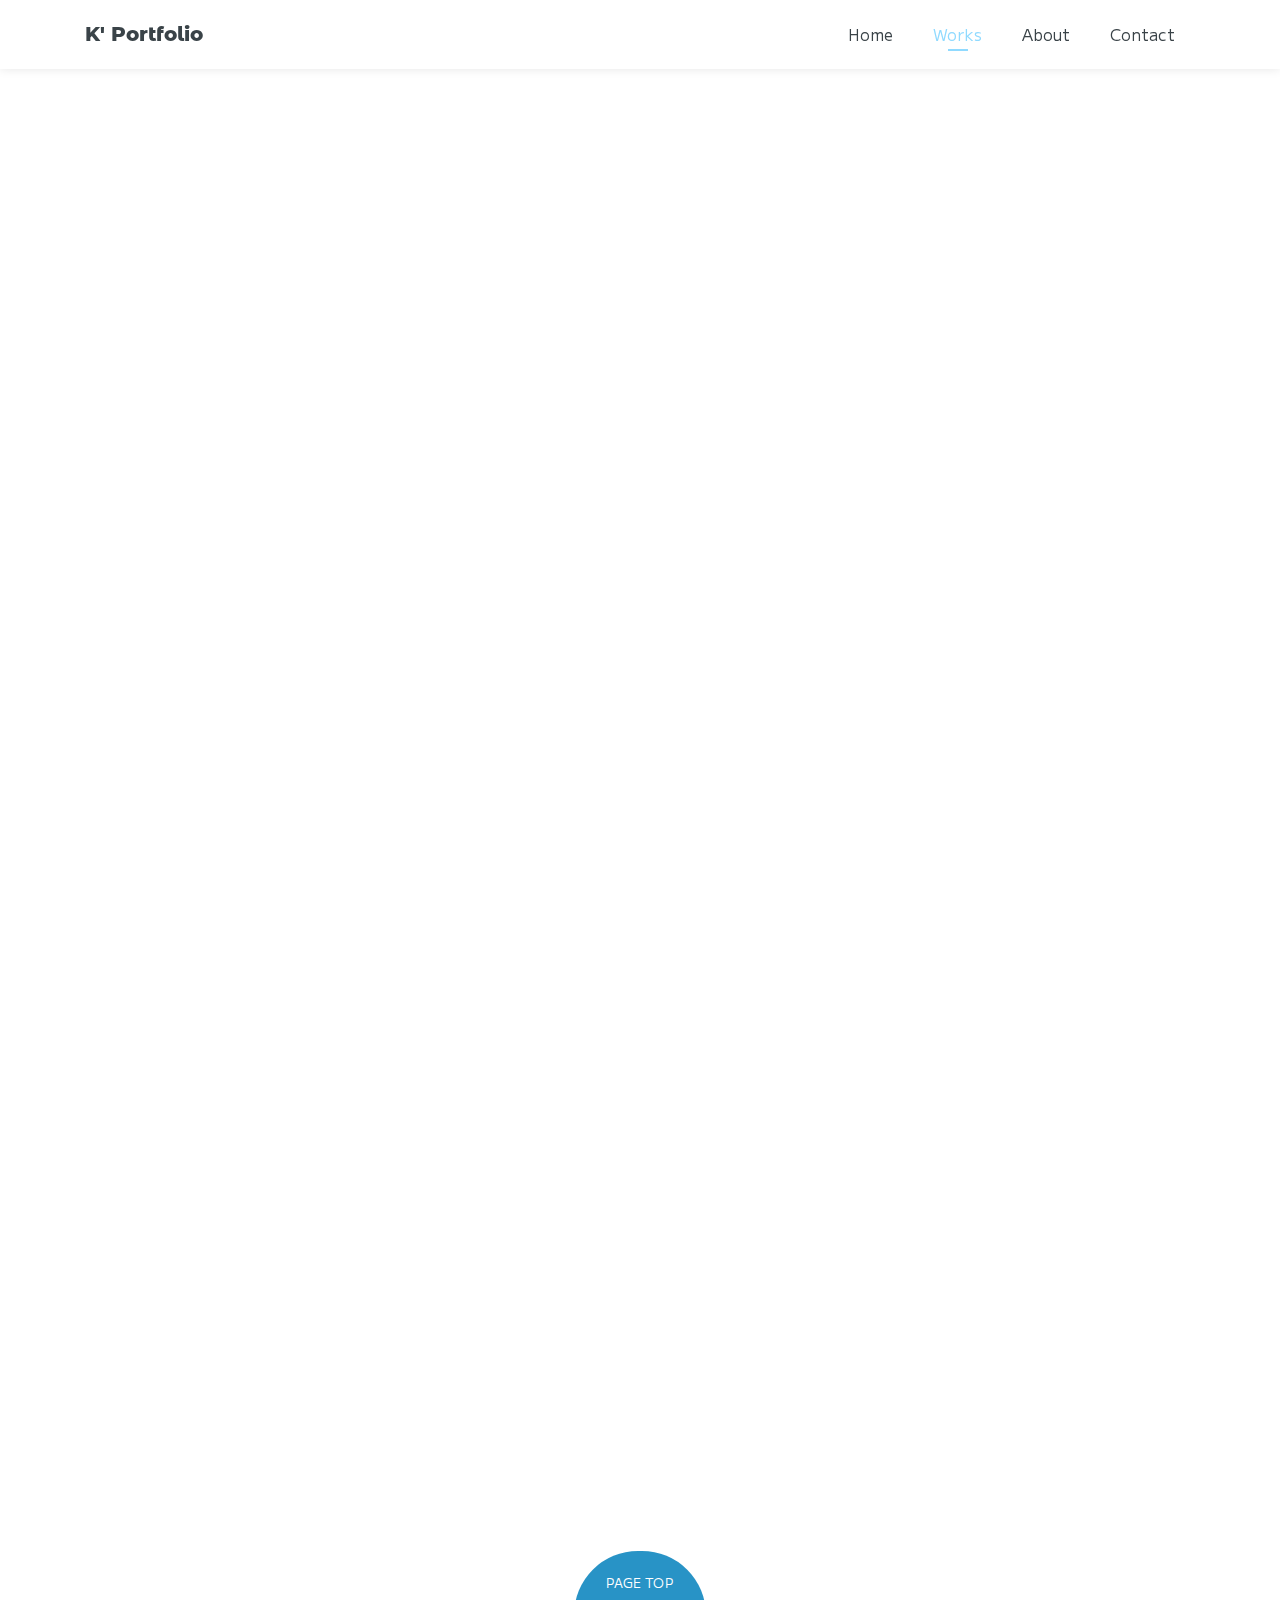
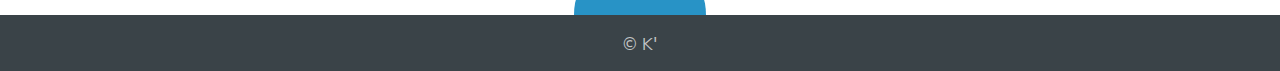
<file: docs/works/infra/works_single_01.html>
<!DOCTYPE html>
<html lang="ja">
<head>
<title>Works | K' Portfolio Website</title>
<meta charset="utf-8">
<meta name="viewport" content="width=device-width, initial-scale=1.0">
<meta name="robots" content="noindex,nofollow,noarchive">

<!-- favicon -->
<link rel="shortcut icon" type="image/x-icon" href="/portfolio/favicon.ico">

<!-- Google fonts -->
<link rel="preconnect" href="https://fonts.googleapis.com">
<link rel="preconnect" href="https://fonts.gstatic.com" crossorigin>
<link href="https://fonts.googleapis.com/css2?family=M+PLUS+1:wght@400;500;600;700&family=Montserrat+Alternates:wght@800&display=swap" rel="stylesheet">

<link rel="stylesheet" href="../../css/style.css">

<!-- Google tag (gtag.js) -->
<script async src="https://www.googletagmanager.com/gtag/js?id=G-88DPXFH7NF"></script>
<script>
  window.dataLayer = window.dataLayer || [];
  function gtag(){dataLayer.push(arguments);}
  gtag('js', new Date());
  gtag('config', 'G-88DPXFH7NF');
</script>
</head>
<body>
  <!-- header -->
  <header>
    <!-- navigation -->
    <nav class="navbar navbar-expand-lg navbar-dark ftco_navbar navbar-light navbar-static" id="ftco-navbar">
      <div class="container">
        <a class="navbar-brand" href="/portfolio/">K'&nbsp;Portfolio</a>
        <div class="nav-menu-btn"><span></span><span></span><span></span></div>
        <div class="navbar-collapse" id="ftco-nav">
          <ul class="navbar-nav ml-auto">
            <li class="nav-item"><a href="/portfolio/" class="nav-link">Home</a></li>
            <li class="nav-item active"><a href="../../works/" class="nav-link">Works</a></li>
            <li class="nav-item"><a href="../../about.html" class="nav-link">About</a></li>
            <li class="nav-item"><a href="https://forms.gle/RPaVjRtBdgNAdFLQ8" class="nav-link" target="_blank">Contact</a></li>
          </ul>
        </div>
      </div>
    </nav>
  </header>

  <!-- works single section -->
  <section class="sec works-single-section pt-11 pb-10">
    <div class="container">
      <div class="row">

        <!-- main-block -->
        <div class="col-md-8 ftco-animate">

          <!-- works info -->
          <div class="works-info ftco-animate">
            <div class="works-publication-date"><i class="bi bi-calendar-date"></i> 2023/05/31</div>
            <div class="works-category"><a href="../infra/"><i class="bi bi-folder2"></i> インフラ関連</a></div>
          </div>

          <!-- works title -->
          <h2 class="works-ttl mb-0 ftco-animate">【AWS】 ミニマムなWEBサーバー構築</h2>

          <!-- works main image -->
          <div class="works-main-image ftco-animate">
            <picture>
              <source srcset="../../images/works/infra/01/main_infra_01.webp" type="image/webp" class="img-fluid ratio">
              <img src="../../images/works/infra/01/main_infra_01.jpg" alt="【AWS】WEBサーバー構成図" width="730" height="672" class="img-fluid ratio" loading="lazy">
            </picture>
          </div>

          <!-- works image gallery -->
          <ul class="gallery-list">
            <li class="ftco-animate">
              <a href="../../images/works/infra/01/image_1.jpg" class="gallery" data-group="gallery">
                <picture>
                  <source srcset="../../images/works/infra/01/thumb_image_1.webp" type="image/webp" class="img-fluid ratio">
                  <img src="../../images/works/infra/01/thumb_image_1.jpg" width="141" height="109" alt="【AWS】WEBサーバー構成図" class="img-fluid ratio" loading="lazy">
                </picture>
              </a>
            </li>
          </ul>

          <!-- works summary -->
          <dl class="summary-info ftco-animate">
            <dt>使用ツール・技術</dt>
            <dd>AWS (EC2 / VPC / Internet Gateway / サブネット / RDB) / Amazon Linux / Vim</dd>
            
            <dt>担当範囲</dt>
            <dd>設計 / 公開<br>
              ※個人製作のため全てを担当</dd>
            
            <dt>制作期間</dt>
            <dd>1日</dd>
          </dl>

          <!-- works text -->
          <p class="ftco-animate">
            AWSの学習のアウトプットとして、なるべく実践的なシンプルでミニマムな構成のWEBサーバーを構築しました。<br>
            本構築ではミニマムな構成を目的としているため、障害対策や冗長化、負荷分散等の点については対象外としています。
          </p>

          <p class="ftco-animate">
            VPC内に、直接外のネットワークと繋がっている「public subnet」と
            直接外のネットワークとは繋がっていない「private subnet」の
            2種類のサブネットを作成しています。
            2つに分けることで、WEBサーバーだけを「public subnet」に置き、
            DBなど外に公開したくないものは「private subnet」に置くなど、
            セキュリティ面を考慮したネットワーク構成としました。<br>
            
          </p>
          
          <!--
          <div class="tag-widget post-tag-container mb-5 mt-5">
            <div class="tag-list">
              <a href="#">AWS</a>
            </div>
          </div>
          -->
        </div>

        <!-- sidebar -->
        <div class="col-md-4 sidebar ftco-animate">

          <!-- works categories -->
          <div class="sidebar-box ftco-animate">
            <div class="categories">
              <h3>カテゴリ</h3>
              <ul class="px-0">
                <li>
                  <a href="../web/">WEBサイト<span>(1)</span></a>
                </li>
                <li>
                  <a href="../webapp/">WEBアプリ<span>(1)</span></a>
                </li>
                <li>
                  <a href="../infra/">インフラ関連<span>(1)</span></a>
                </li>
                <li>
                  <a href="../other/">その他<span>(0)</span></a>
                </li>              </ul>
            </div>
          </div>

          <!--
          <div class="sidebar-box ftco-animate">
            <h3>タグ</h3>
            <div class="tag-list">
              <a href="#">HTML/CSS</a>
              <a href="#">Bootstrap</a>
              <a href="#">JavaScript</a>
              <a href="#">jQuery</a>
              <a href="#">Vue.js</a>
              <a href="#">PHP</a>
              <a href="#">Laravel</a>
              <a href="#">MySQL</a>
              <a href="#">Firebase</a>
              <a href="#">AWS</a>
              <a href="#">SPA</a>
              <a href="#">Googleアナリティクス</a>
              <a href="#">Googleフォーム</a>
              <a href="#">GitHub</a>
              <a href="#">Docker</a>
              <a href="#">Node.js</a>
              <a href="#">microCMS</a>
              <a href="#">Tailwind CSS</a>
              <a href="#">Nuxt.js</a>
              <a href="#">SCSS</a>
            </div>
          </div>
          -->

          <!-- works new -->
          <div class="sidebar-box ftco-animate">
            <h3>最新の制作</h3>

            <!-- works(portfolio site) -->
            <div class="sidebar-work mb-4 d-flex">
              <a href="../web/works_single_01.html" class="blog-img mr-4">
                <picture>
                  <source srcset="../../images/works/web/01/thumb_web_01_s.webp" type="image/webp" class="img-fluid ratio">
                  <img src="../../images/works/web/01/thumb_web_01_s.jpg" alt="Bootstrapを活用したポートフォリオサイト" width="79" height="73" loading="lazy" class="img-fluid ratio">
                </picture>
              </a>
              <div class="text">
                <h4 class="heading">
                  <a href="../web/works_single_01.html">Bootstrapを活用したポートフォリオサイト</a>
                </h4>
                <div class="meta">
                  <div>
                    <a href="../web/works_single_01.html"><i class="bi bi-calendar-date"></i> 2023/06/30</a>
                  </div>
                </div>
              </div>
            </div>

            <!-- works(aws) -->
            <div class="sidebar-work mb-4 d-flex">
              <a href="../infra/works_single_01.html" class="blog-img mr-4">
                <picture>
                  <source srcset="../../images/works/infra/01/thumb_infra_01_s.webp" type="image/webp" class="img-fluid ratio">
                  <img src="../../images/works/infra/01/thumb_infra_01_s.jpg" alt="【AWS】 ミニマムなWEBサーバー構築" width="79" height="73" loading="lazy" class="img-fluid ratio">
                </picture>
              </a>
              <div class="text">
                <h4 class="heading">
                  <a href="../infra/works_single_01.html">【AWS】 ミニマムなWEBサーバー構築</a>
                </h4>
                <div class="meta">
                  <div>
                    <a href="../infra/works_single_01.html"><i class="bi bi-calendar-date"></i> 2023/05/31</a>
                  </div>
                </div>
              </div>
            </div>  

            <!-- works(chat) -->
            <div class="sidebar-work mb-4 d-flex">
              <a href="../webapp/works_single_01.html" class="blog-img mr-4">
                <picture>
                  <source srcset="../../images/works/webapp/01/thumb_webapp_01_s.webp" type="image/webp" class="img-fluid ratio">
                  <img src="../../images/works/webapp/01/thumb_webapp_01_s.jpg" alt="認証機能付きリアルタイムチャットアプリ" width="79" height="73" loading="lazy" class="img-fluid ratio">
                </picture>
              </a>
              <div class="text">
                <h4 class="heading">
                  <a href="../webapp/works_single_01.html">認証機能付きリアルタイムチャットアプリ</a>
                </h4>
                <div class="meta">
                  <div>
                    <a href="../webapp/works_single_01.html"><i class="bi bi-calendar-date"></i> 2023/04/30</a>
                  </div>
                </div>
              </div>
            </div>

          </div>

        </div>
      </div>
    </div>
  </section>

  <!-- footer -->
  <footer class="ftco-footer ftco-bg-dark">
    <div class="container">
      <p id="page-top"><a href="#">PAGE TOP</a></p>
      
      <div class="row">
        <div class="col-md-12 text-center">
          <p>&copy; K'</p>
        </div>
      </div>
    </div>
  </footer>

  <!-- loader -->
  <div id="ftco-loader" class="show fullscreen">
    <svg class="circular" width="48px" height="48px">
      <circle class="path-bg" cx="24" cy="24" r="22" fill="none" stroke-width="4" stroke="#eeeeee" />
      <circle class="path" cx="24" cy="24" r="22" fill="none" stroke-width="4" stroke-miterlimit="10" stroke="#F96D00" />
    </svg>
  </div>

  <!-- script -->
  <script src="../../js/jquery-3.6.4.min.js"></script>
  <script src="../../js/jquery-migrate-3.4.0.min.js"></script>
  <script src="../../js/bootstrap.min.js"></script>
  <script src="../../js/jquery.easing.1.3.js"></script>
  <script src="../../js/jquery.waypoints.min.js"></script>
  <script src="../../js/jquery.stellar.min.js"></script>
  <script src="../../js/aos.js"></script>
  <script src="../../js/modaal.min.js"></script>
  <script src="../../js/script.js"></script>
</body>
</html>
</file>
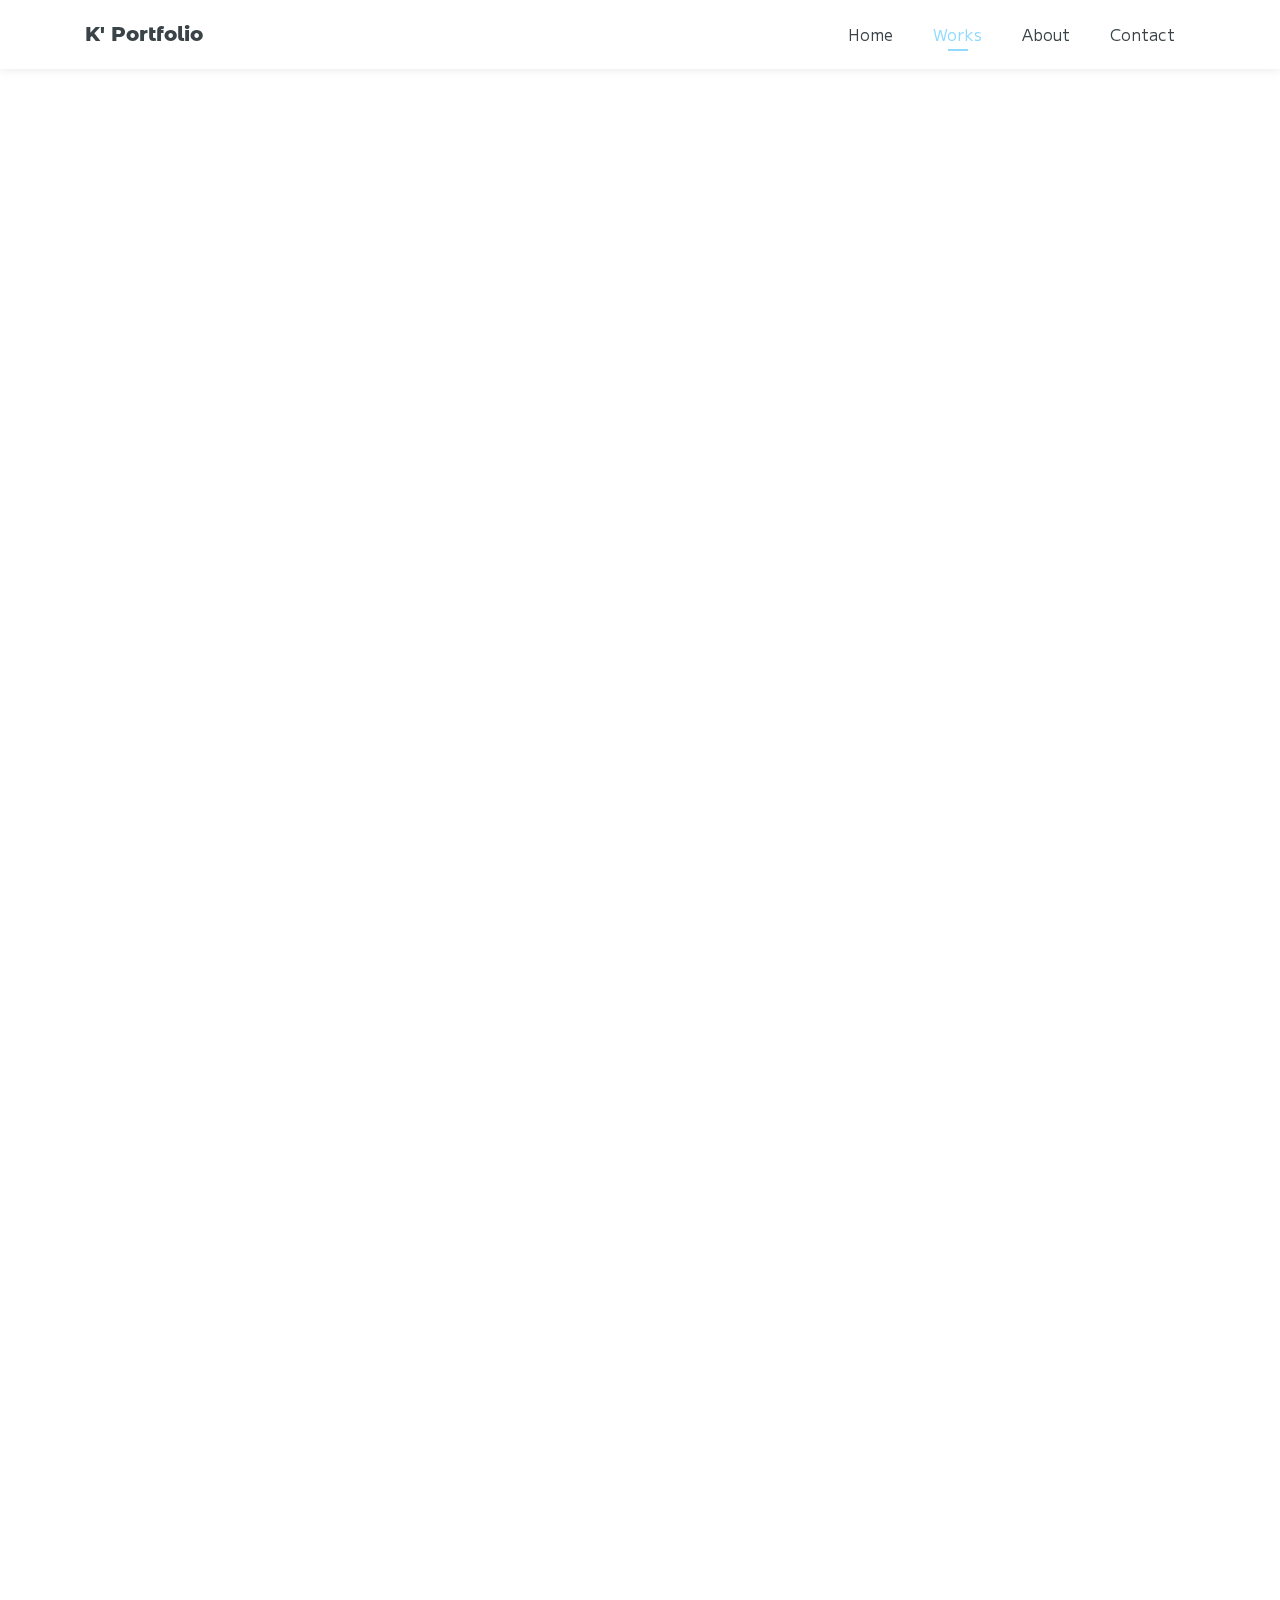
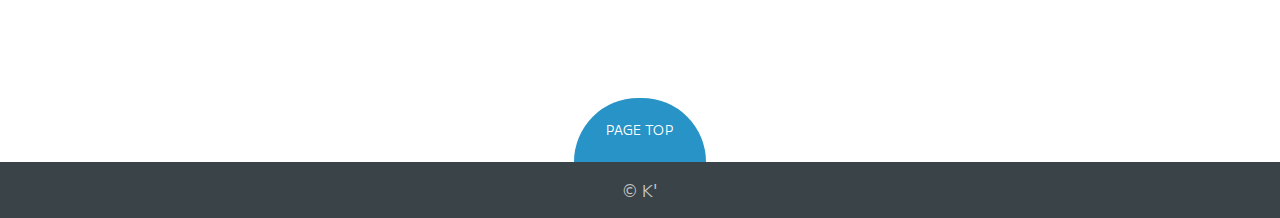
<file: docs/works/web/works_single_01.html>
<!DOCTYPE html>
<html lang="ja">
<head>
<title>Works | K' Portfolio Website</title>
<meta charset="utf-8">
<meta name="viewport" content="width=device-width, initial-scale=1.0">
<meta name="robots" content="noindex,nofollow,noarchive">

<!-- favicon -->
<link rel="shortcut icon" type="image/x-icon" href="/portfolio/favicon.ico">

<!-- Google fonts -->
<link rel="preconnect" href="https://fonts.googleapis.com">
<link rel="preconnect" href="https://fonts.gstatic.com" crossorigin>
<link href="https://fonts.googleapis.com/css2?family=M+PLUS+1:wght@400;500;600;700&family=Montserrat+Alternates:wght@800&display=swap" rel="stylesheet">

<link rel="stylesheet" href="../../css/style.css">

<!-- Google tag (gtag.js) -->
<script async src="https://www.googletagmanager.com/gtag/js?id=G-88DPXFH7NF"></script>
<script>
  window.dataLayer = window.dataLayer || [];
  function gtag(){dataLayer.push(arguments);}
  gtag('js', new Date());
  gtag('config', 'G-88DPXFH7NF');
</script>
</head>
<body>
  <!-- header -->
  <header>
    <!-- navigation -->
    <nav class="navbar navbar-expand-lg navbar-dark ftco_navbar navbar-light navbar-static" id="ftco-navbar">
      <div class="container">
        <a class="navbar-brand" href="/portfolio/">K'&nbsp;Portfolio</a>
        <div class="nav-menu-btn"><span></span><span></span><span></span></div>
        <div class="navbar-collapse" id="ftco-nav">
          <ul class="navbar-nav ml-auto">
            <li class="nav-item"><a href="/portfolio/" class="nav-link">Home</a></li>
            <li class="nav-item active"><a href="../../works/" class="nav-link">Works</a></li>
            <li class="nav-item"><a href="../../about.html" class="nav-link">About</a></li>
            <li class="nav-item"><a href="https://forms.gle/RPaVjRtBdgNAdFLQ8" class="nav-link" target="_blank">Contact</a></li>
          </ul>
        </div>
      </div>
    </nav>
  </header>

  <!-- works single section -->
  <section class="sec works-single-section pt-11 pb-10">
    <div class="container">
      <div class="row">

        <!-- main-block -->
        <div class="col-md-8">

          <!-- works info -->
          <div class="works-info ftco-animate">
            <div class="works-publication-date"><i class="bi bi-calendar-date"></i> 2023/06/30</div>
            <div class="works-category"><a href="../web/"><i class="bi bi-folder2"></i> WEBサイト</a></div>
          </div>

          <!-- works title -->
          <h2 class="works-ttl mb-0 ftco-animate">Bootstrapを活用したポートフォリオサイト</h2>

          <!-- works main image -->
          <div class="works-main-image ftco-animate">
            <picture>
              <source srcset="../../images/works/web/01/main_web_01.webp" type="image/webp" class="img-fluid ratio">
              <img src="../../images/works/web/01/main_web_01.jpg" alt="ポートフォリオサイト" width="730" height="672" class="img-fluid ratio" loading="lazy">
            </picture>
          </div>

          <!-- works image gallery -->
          <ul class="gallery-list">
            <li class="ftco-animate">
              <a href="../../images/works/web/01/image_1.jpg" class="gallery" data-group="gallery">
                <picture>
                  <source srcset="../../images/works/web/01/thumb_image_1.webp" type="image/webp" class="img-fluid ratio">
                  <img src="../../images/works/web/01/thumb_image_1.jpg" width="141" height="109" alt="ポートフォリオサイト(Home)" class="img-fluid ratio" loading="lazy">
                </picture>
              </a>
            </li>
            <li class="ftco-animate">
              <a href="../../images/works/web/01/image_2.jpg" class="gallery" data-group="gallery">
                <picture>
                  <source srcset="../../images/works/web/01/thumb_image_2.webp" type="image/webp" class="img-fluid ratio">
                  <img src="../../images/works/web/01/thumb_image_2.jpg" width="141" height="109" alt="ポートフォリオサイト(About)" class="img-fluid ratio" loading="lazy">
                </picture>
              </a>
            </li>
            <li class="ftco-animate">
              <a href="../../images/works/web/01/image_3.jpg" class="gallery" data-group="gallery">
                <picture>
                  <source srcset="../../images/works/web/01/thumb_image_3.webp" type="image/webp" class="img-fluid ratio">
                  <img src="../../images/works/web/01/thumb_image_3.jpg" width="141" height="109" alt="ポートフォリオサイト(Work)" class="img-fluid ratio" loading="lazy">
                </picture>
              </a>
            </li>
            <li class="ftco-animate">
              <a href="../../images/works/web/01/image_4.jpg" class="gallery" data-group="gallery">
                <picture>
                  <source srcset="../../images/works/web/01/thumb_image_4.webp" type="image/webp" class="img-fluid ratio">
                  <img src="../../images/works/web/01/thumb_image_4.jpg" width="141" height="109" alt="ポートフォリオサイト(Work詳細)" class="img-fluid ratio" loading="lazy">
                </picture>
              </a>
            </li>
            <li class="ftco-animate">
              <a href="../../images/works/web/01/image_5.jpg" class="gallery" data-group="gallery">
                <picture>
                  <source srcset="../../images/works/web/01/thumb_image_5.webp" type="image/webp" class="img-fluid ratio">
                  <img src="../../images/works/web/01/thumb_image_5.jpg" width="141" height="109" alt="ポートフォリオサイト(Contact)" class="img-fluid ratio" loading="lazy">
                </picture>
              </a>
            </li>
          </ul>
          
          <!-- works summary -->
          <dl class="summary-info ftco-animate">
            <dt>使用ツール・技術</dt>
            <dd>HTML / CSS / SCSS / Bootstrap / jQuery / GitHub Pages / Googleフォーム / Google Analytics / Visual Studio Code / Photoshop</dd>
            
            <dt>担当範囲</dt>
            <dd>設計 / デザイン / 実装 / 動作検証 / 公開<br>
              ※個人製作のため全てを担当</dd>
            
            <dt>制作期間</dt>
            <dd>17日</dd>

            <dt>URL</dt>
            <dd><a href="https://k001works.github.io/portfolio/" target="_blank">https://k001works.github.io/portfolio/</a></dd>
          </dl>

          <!-- works text -->
          <p class="ftco-animate">
            制作物紹介用にWEB上にて制作内容を一覧できるポートフォリオサイトを制作しました。
          </p>

          <p class="ftco-animate">
            画面構成は、ホーム画面/Works画面/About画面/Contact画面の4画面と
            Works詳細画面（※制作物毎に画面数が追加）にて構成しています。<br>
            デザインは極力シンプルなものとし制作物や内容が際立つ形としています。
            またレイアウトはレスポンシブウェブデザインとし、シンプルなサイト構成にして画面サイズに応じレイアウトを最適化しています。
          </p>

          <p class="ftco-animate">
            サイトの大枠にBootstrapを活用したり、
            本ポートフォリオサイトを公開するGitHub Pagesが
            PHPのような動的サイトが非対応という兼ね合いと実装工数削減の意図もあり、
            お問い合わせのフォーム画面もGoogleフォームを使用して実現したりと、
            全体的に実装工数を抑える形で取り組んでいます。
          </p>
          
          <!--
          <div class="tag-widget post-tag-container mb-5 mt-5">
            <div class="tag-list">
              <a href="#">HTML/CSS</a>
              <a href="#">Bootstrap</a>
              <a href="#">jQuery</a>
              <a href="#">GitHub</a>
              <a href="#">Googleフォーム</a>
            </div>
          </div>
          -->
        </div>

        <!-- sidebar -->
        <div class="col-md-4 sidebar ftco-animate">

          <!-- works categories -->
          <div class="sidebar-box ftco-animate">
            <div class="categories">
              <h3>カテゴリ</h3>
              <ul class="px-0">
                <li>
                  <a href="../web/">WEBサイト<span>(1)</span></a>
                </li>
                <li>
                  <a href="../webapp/">WEBアプリ<span>(1)</span></a>
                </li>
                <li>
                  <a href="../infra/">インフラ関連<span>(1)</span></a>
                </li>
                <li>
                  <a href="../other/">その他<span>(0)</span></a>
                </li>
              </ul>
            </div>
          </div>

          <!--
          <div class="sidebar-box ftco-animate">
            <h3>タグ</h3>
            <div class="tag-list">
              <a href="#">HTML/CSS</a>
              <a href="#">Bootstrap</a>
              <a href="#">JavaScript</a>
              <a href="#">jQuery</a>
              <a href="#">Vue.js</a>
              <a href="#">PHP</a>
              <a href="#">Laravel</a>
              <a href="#">MySQL</a>
              <a href="#">Firebase</a>
              <a href="#">AWS</a>
              <a href="#">SPA</a>
              <a href="#">Googleアナリティクス</a>
              <a href="#">Googleフォーム</a>
              <a href="#">GitHub</a>
              <a href="#">Docker</a>
              <a href="#">Node.js</a>
              <a href="#">microCMS</a>
              <a href="#">Tailwind CSS</a>
              <a href="#">Nuxt.js</a>
              <a href="#">SCSS</a>
            </div>
          </div>
          -->

          <!-- works new -->
          <div class="sidebar-box ftco-animate">
            <h3>最新の制作</h3>

            <!-- works(portfolio site) -->
            <div class="sidebar-work mb-4 d-flex">
              <a href="../web/works_single_01.html" class="blog-img mr-4">
              <picture>
                <source srcset="../../images/works/web/01/thumb_web_01_s.webp" type="image/webp" class="img-fluid ratio">
                <img src="../../images/works/web/01/thumb_web_01_s.jpg" alt="Bootstrapを活用したポートフォリオサイト" width="79" height="73" loading="lazy" class="img-fluid ratio">
              </picture>
              </a>
              <div class="text">
                <h4 class="heading">
                  <a href="../web/works_single_01.html">Bootstrapを活用したポートフォリオサイト</a>
                </h4>
                <div class="meta">
                  <div>
                    <a href="../web/works_single_01.html"><i class="bi bi-calendar-date"></i> 2023/06/30</a>
                  </div>
                </div>
              </div>
            </div>

            <!-- works(aws) -->
            <div class="sidebar-work mb-4 d-flex">
              <a href="../infra/works_single_01.html" class="blog-img mr-4">
                <picture>
                  <source srcset="../../images/works/infra/01/thumb_infra_01_s.webp" type="image/webp" class="img-fluid ratio">
                  <img src="../../images/works/infra/01/thumb_infra_01_s.jpg" alt="【AWS】 ミニマムなWEBサーバー構築" width="79" height="73" loading="lazy" class="img-fluid ratio">
                </picture>
              </a>
              <div class="text">
                <h4 class="heading">
                  <a href="../infra/works_single_01.html">【AWS】 ミニマムなWEBサーバー構築</a>
                </h4>
                <div class="meta">
                  <div>
                    <a href="../infra/works_single_01.html"><i class="bi bi-calendar-date"></i> 2023/05/31</a>
                  </div>
                </div>
              </div>
            </div>  

            <!-- works(chat) -->
            <div class="sidebar-work mb-4 d-flex">
              <a href="../webapp/works_single_01.html" class="blog-img mr-4">
                <picture>
                  <source srcset="../../images/works/webapp/01/thumb_webapp_01_s.webp" type="image/webp" class="img-fluid ratio">
                  <img src="../../images/works/webapp/01/thumb_webapp_01_s.jpg" alt="認証機能付きリアルタイムチャットアプリ" width="79" height="73" loading="lazy" class="img-fluid ratio">
                </picture>
              </a>
              <div class="text">
                <h4 class="heading">
                  <a href="../webapp/works_single_01.html">認証機能付きリアルタイムチャットアプリ</a>
                </h4>
                <div class="meta">
                  <div>
                    <a href="../webapp/works_single_01.html"><i class="bi bi-calendar-date"></i> 2023/04/30</a>
                  </div>
                </div>
              </div>
            </div>

          </div>

        </div>
      </div>
    </div>
  </section>

  <!-- footer -->
  <footer class="ftco-footer ftco-bg-dark">
    <div class="container">
      <p id="page-top"><a href="#">PAGE TOP</a></p>
      
      <div class="row">
        <div class="col-md-12 text-center">
          <p>&copy; K'</p>
        </div>
      </div>
    </div>
  </footer>

  <!-- loader -->
  <div id="ftco-loader" class="show fullscreen">
    <svg class="circular" width="48px" height="48px">
      <circle class="path-bg" cx="24" cy="24" r="22" fill="none" stroke-width="4" stroke="#eeeeee" />
      <circle class="path" cx="24" cy="24" r="22" fill="none" stroke-width="4" stroke-miterlimit="10" stroke="#F96D00" />
    </svg>
  </div>

  <!-- script -->
  <script src="../../js/jquery-3.6.4.min.js"></script>
  <script src="../../js/jquery-migrate-3.4.0.min.js"></script>
  <script src="../../js/bootstrap.min.js"></script>
  <script src="../../js/jquery.easing.1.3.js"></script>
  <script src="../../js/jquery.waypoints.min.js"></script>
  <script src="../../js/jquery.stellar.min.js"></script>
  <script src="../../js/aos.js"></script>
  <script src="../../js/modaal.min.js"></script>
  <script src="../../js/script.js"></script>
</body>
</html>
</file>
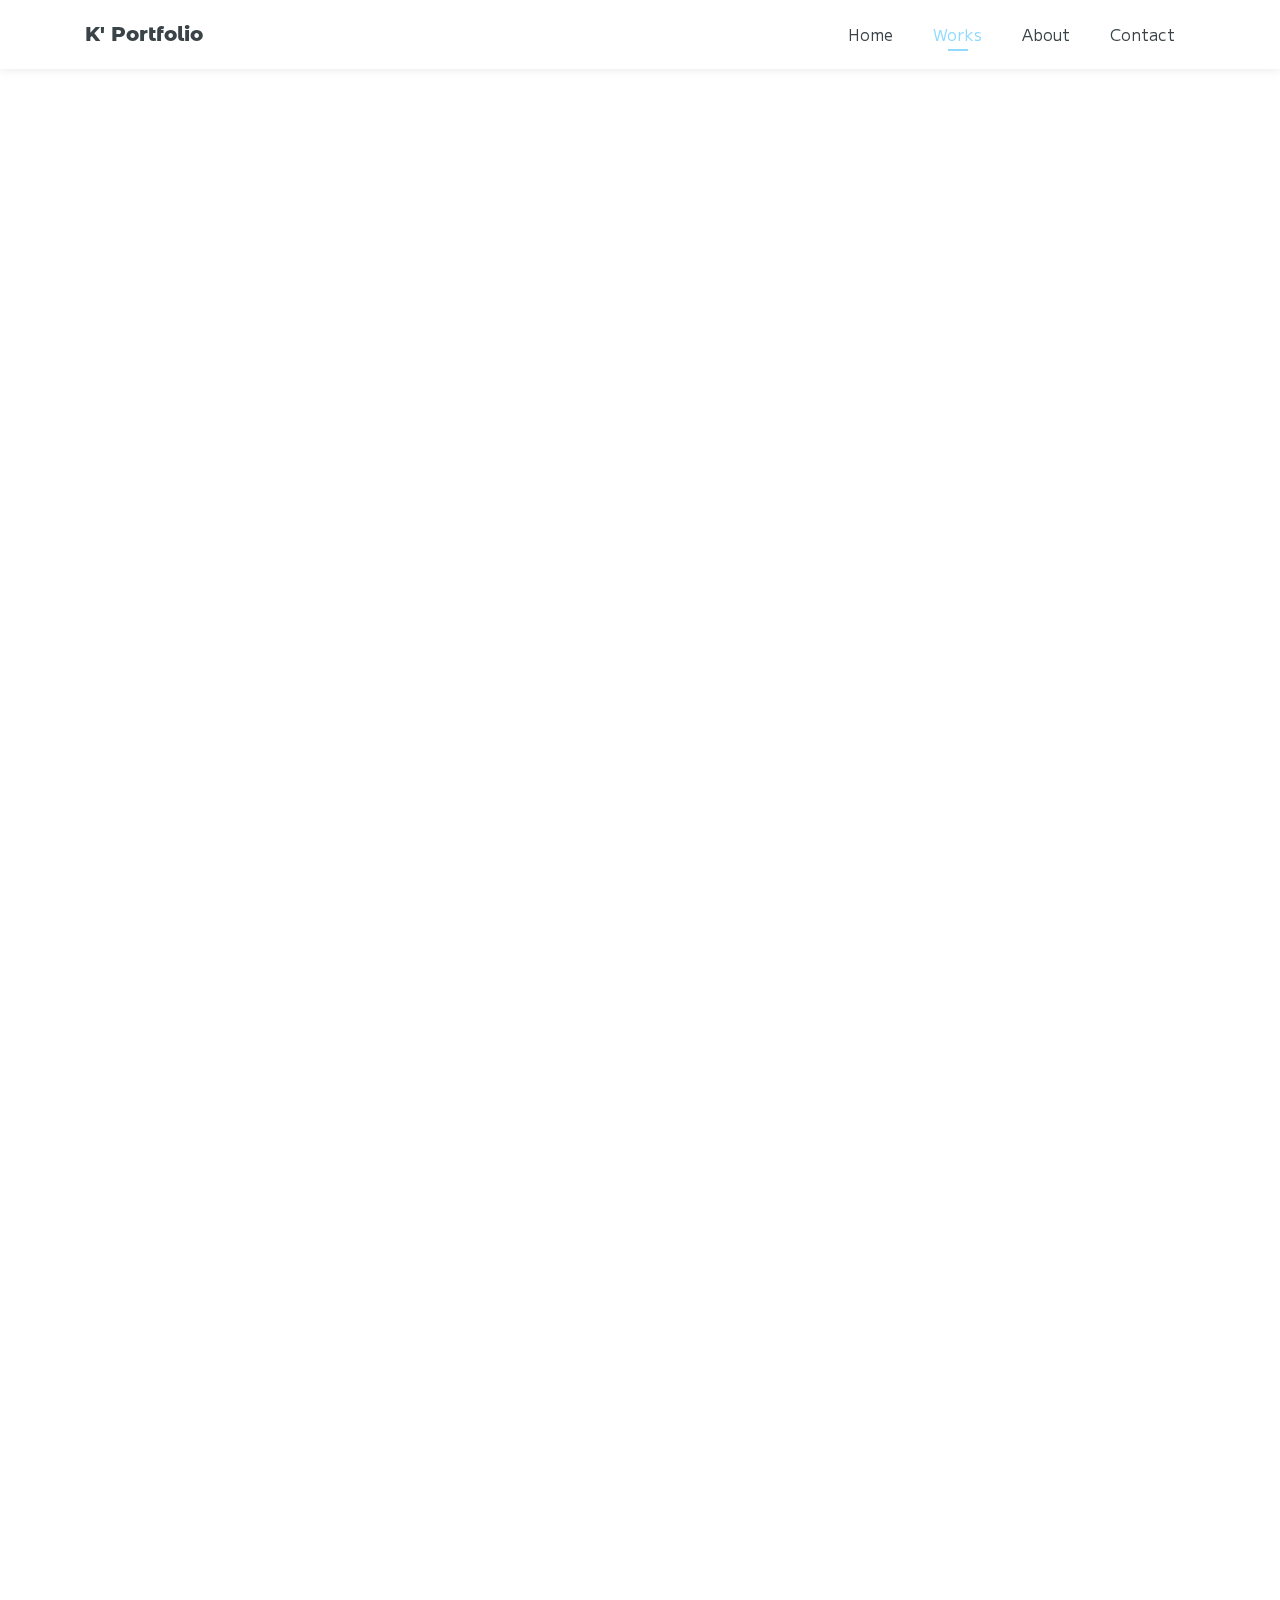
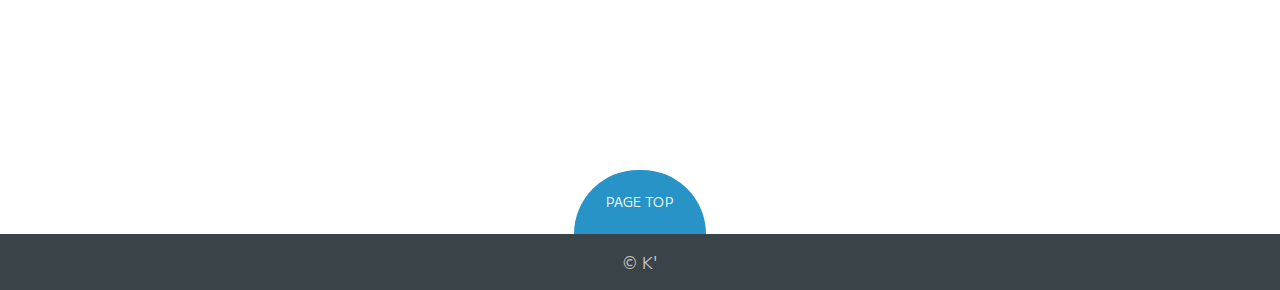
<file: docs/works/webapp/works_single_01.html>
<!DOCTYPE html>
<html lang="ja">
<head>
<title>Works | K' Portfolio Website</title>
<meta charset="utf-8">
<meta name="viewport" content="width=device-width, initial-scale=1.0">
<meta name="robots" content="noindex,nofollow,noarchive">

<!-- favicon -->
<link rel="shortcut icon" type="image/x-icon" href="/portfolio/favicon.ico">

<!-- Google fonts -->
<link rel="preconnect" href="https://fonts.googleapis.com">
<link rel="preconnect" href="https://fonts.gstatic.com" crossorigin>
<link href="https://fonts.googleapis.com/css2?family=M+PLUS+1:wght@400;500;600;700&family=Montserrat+Alternates:wght@800&display=swap" rel="stylesheet">

<link rel="stylesheet" href="../../css/style.css">

<!-- Google tag (gtag.js) -->
<script async src="https://www.googletagmanager.com/gtag/js?id=G-88DPXFH7NF"></script>
<script>
  window.dataLayer = window.dataLayer || [];
  function gtag(){dataLayer.push(arguments);}
  gtag('js', new Date());
  gtag('config', 'G-88DPXFH7NF');
</script>
</head>
<body>
  <!-- header -->
  <header>
    <!-- navigation -->
    <nav class="navbar navbar-expand-lg navbar-dark ftco_navbar navbar-light navbar-static" id="ftco-navbar">
      <div class="container">
        <a class="navbar-brand" href="/portfolio/">K'&nbsp;Portfolio</a>
        <div class="nav-menu-btn"><span></span><span></span><span></span></div>
        <div class="navbar-collapse" id="ftco-nav">
          <ul class="navbar-nav ml-auto">
            <li class="nav-item"><a href="/portfolio/" class="nav-link">Home</a></li>
            <li class="nav-item active"><a href="../../works/" class="nav-link">Works</a></li>
            <li class="nav-item"><a href="../../about.html" class="nav-link">About</a></li>
            <li class="nav-item"><a href="https://forms.gle/RPaVjRtBdgNAdFLQ8" class="nav-link" target="_blank">Contact</a></li>
          </ul>
        </div>
      </div>
    </nav>
  </header>

  <!-- works single section -->
  <section class="sec works-single-section pt-11 pb-10">
    <div class="container">
      <div class="row">

        <!-- main-block -->
        <div class="col-md-8 ftco-animate">

          <!-- works info -->
          <div class="works-info ftco-animate">
            <div class="works-publication-date"><i class="bi bi-calendar-date"></i> 2023/04/30</div>
            <div class="works-category"><a href="../webapp/"><i class="bi bi-folder2"></i> WEBアプリ</a></div>
          </div>

          <!-- works title -->
          <h2 class="works-ttl mb-0 ftco-animate">認証機能付きリアルタイムチャットアプリ</h2>

          <!-- works main image -->
          <div class="works-main-image ftco-animate">
            <picture>
              <source srcset="../../images/works/webapp/01/main_webapp_01.webp" type="image/webp" class="img-fluid ratio">
              <img src="../../images/works/webapp/01/main_webapp_01.jpg" alt="チャットアプリ" width="730" height="672" class="img-fluid ratio" loading="lazy">
            </picture>
          </div>

          <!-- works image gallery -->
          <ul class="gallery-list">
            <li class="ftco-animate">
              <a href="../../images/works/webapp/01/image_1.jpg" class="gallery" data-group="gallery">
                <picture>
                  <source srcset="../../images/works/webapp/01/image_1.webp" type="image/webp" class="img-fluid ratio">
                  <img src="../../images/works/webapp/01/image_1.jpg" width="141" height="109" alt="チャットアプリ(ログイン)" class="img-fluid ratio" loading="lazy">
                </picture>
              </a>
            </li>
            <li class="ftco-animate">
              <a href="../../images/works/webapp/01/image_2.jpg" class="gallery" data-group="gallery">
                <picture>
                  <source srcset="../../images/works/webapp/01/image_2.webp" type="image/webp" class="img-fluid ratio">
                  <img src="../../images/works/webapp/01/image_2.jpg" width="141" height="109" alt="チャットアプリ(アカウント登録)" class="img-fluid ratio" loading="lazy">
                </picture>
              </a>
            </li>
            <li class="ftco-animate">
              <a href="../../images/works/webapp/01/image_3.jpg" class="gallery" data-group="gallery">
                <picture>
                  <source srcset="../../images/works/webapp/01/image_3.webp" type="image/webp" class="img-fluid ratio">
                  <img src="../../images/works/webapp/01/image_3.jpg" width="141" height="109" alt="チャットアプリ(チャット)" class="img-fluid ratio" loading="lazy">
                </picture>
              </a>
            </li>
            <li class="ftco-animate">
              <a href="../../images/works/webapp/01/image_4.jpg" class="gallery" data-group="gallery">
                <picture>
                  <source srcset="../../images/works/webapp/01/image_4.webp" type="image/webp" class="img-fluid ratio">
                  <img src="../../images/works/webapp/01/image_4.jpg" width="141" height="109" alt="チャットアプリ(メニュー標示)" class="img-fluid ratio" loading="lazy">
                </picture>
              </a>
            </li>
            <li class="ftco-animate">
              <a href="../../images/works/webapp/01/image_5.jpg" class="gallery" data-group="gallery">
                <picture>
                  <source srcset="../../images/works/webapp/01/image_5.webp" type="image/webp" class="img-fluid ratio">
                  <img src="../../images/works/webapp/01/image_5.jpg" width="141" height="109" alt="チャットアプリ(プロフィール)" class="img-fluid ratio" loading="lazy">
                </picture>
              </a>
            </li>
          </ul>
        
          <!-- works summary -->
          <dl class="summary-info ftco-animate">
            <dt>使用ツール・技術</dt>
            <dd>HTML / CSS / Bootstrap / JavaScript / jQuery / Vue.js / npm / Vite / Firebase (Authentication / Realtime Database / Hosting) / Visual Studio Code</dd>
            
            <dt>担当範囲</dt>
            <dd>設計 / デザイン / 実装 / 動作検証 / 公開<br>
              ※個人製作のため全てを担当</dd>
            
            <dt>制作期間</dt>
            <dd>15日</dd>

            <dt>URL</dt>
            <dd><a href="https://chat-10f80.web.app/login" target="_blank">https://chat-10f80.web.app/login</a></dd>
          </dl>

          <!-- works text -->
          <p class="ftco-animate">
            Vue.jsとFirebaseの学習のアウトプットとして、認証機能付きのチャットアプリを制作しました。<br>
            実装した機能としては、複数人でメッセージのやりとりができ、
            メッセージの送受信がリアルタイムに画面に反映されるというシンプルなSPA（シングルページアプリケーション）となります。
            認証機能にてユーザーを識別できるようにしており、アカウント登録にてアカウントを作成しないと
            チャットが利用できない仕様としています。
          </p>

          <p class="ftco-animate">
            画面構成は、ログイン画面/アカウント登録画面/チャット画面/プロフィール画面の4画面にて構成しています。
            またレイアウトはレスポンシブウェブデザインとし、シンプルなサイト構成にして画面サイズに応じレイアウトを最適化しています。<br>
            デザインはLINEのデザインを参考にしたLINE風のチャットアプリとしています。
          </p>
          <p class="ftco-animate">
            Firebase Authenticationを使用して認証機能の実装を効率化したり、
            フレームワークのVue.jsを使用して
            チャットのメッセージの送受信をリアルタイムに画面反映する機能を実現したり、
            単一ページ内でコンテンツの切り替えや高速の画面描写や画面遷移を実現したりと
            SPAを効率よく実装する事が出来ました。
          </p>
          
          <!--
          <div class="tag-widget post-tag-container mb-5 mt-5">
            <div class="tag-list">
              <a href="#">HTML/CSS</a>
              <a href="#">Bootstrap</a>
              <a href="#">JavaScript</a>
              <a href="#">jQuery</a>
              <a href="#">Vue.js</a>
              <a href="#">Firebase</a>
            </div>
          </div>
          -->
        </div>

        <!-- sidebar -->
        <div class="col-md-4 sidebar ftco-animate">

          <!-- works categories -->
          <div class="sidebar-box ftco-animate">
            <div class="categories">
              <h3>カテゴリ</h3>
              <ul class="px-0">
                <li>
                  <a href="../web/">WEBサイト<span>(1)</span></a>
                </li>
                <li>
                  <a href="../webapp/">WEBアプリ<span>(1)</span></a>
                </li>
                <li>
                  <a href="../infra/">インフラ関連<span>(1)</span></a>
                </li>
                <li>
                  <a href="../other/">その他<span>(0)</span></a>
                </li>
              </ul>
            </div>
          </div>

          <!--
          <div class="sidebar-box ftco-animate">
            <h3>タグ</h3>
            <div class="tag-list">
              <a href="#">HTML/CSS</a>
              <a href="#">Bootstrap</a>
              <a href="#">JavaScript</a>
              <a href="#">jQuery</a>
              <a href="#">Vue.js</a>
              <a href="#">PHP</a>
              <a href="#">Laravel</a>
              <a href="#">MySQL</a>
              <a href="#">Firebase</a>
              <a href="#">AWS</a>
              <a href="#">SPA</a>
              <a href="#">Googleアナリティクス</a>
              <a href="#">Googleフォーム</a>
              <a href="#">GitHub</a>
              <a href="#">Docker</a>
              <a href="#">Node.js</a>
              <a href="#">microCMS</a>
              <a href="#">Tailwind CSS</a>
              <a href="#">Nuxt.js</a>
              <a href="#">SCSS</a>
            </div>
          </div>
          -->

          <!-- works new -->
          <div class="sidebar-box ftco-animate">
            <h3>最新の制作</h3>

            <!-- works(portfolio site) -->
            <div class="sidebar-work mb-4 d-flex">
              <a href="../web/works_single_01.html" class="blog-img mr-4">
                <picture>
                  <source srcset="../../images/works/web/01/thumb_web_01_s.webp" type="image/webp" class="img-fluid ratio">
                  <img src="../../images/works/web/01/thumb_web_01_s.jpg" alt="Bootstrapを活用したポートフォリオサイト" width="79" height="73" loading="lazy" class="img-fluid ratio">
                </picture>
              </a>
              <div class="text">
                <h4 class="heading">
                  <a href="../web/works_single_01.html">Bootstrapを活用したポートフォリオサイト</a>
                </h4>
                <div class="meta">
                  <div>
                    <a href="../web/works_single_01.html"><i class="bi bi-calendar-date"></i> 2023/06/30</a>
                  </div>
                </div>
              </div>
            </div>

            <!-- works(aws) -->
            <div class="sidebar-work mb-4 d-flex">
              <a href="../infra/works_single_01.html" class="blog-img mr-4">
                <picture>
                  <source srcset="../../images/works/infra/01/thumb_infra_01_s.webp" type="image/webp" class="img-fluid ratio">
                  <img src="../../images/works/infra/01/thumb_infra_01_s.jpg" alt="【AWS】 ミニマムなWEBサーバー構築" width="79" height="73" loading="lazy" class="img-fluid ratio">
                </picture>
              </a>
              <div class="text">
                <h4 class="heading">
                  <a href="../infra/works_single_01.html">【AWS】 ミニマムなWEBサーバー構築</a>
                </h4>
                <div class="meta">
                  <div>
                    <a href="../infra/works_single_01.html"><i class="bi bi-calendar-date"></i> 2023/05/31</a>
                  </div>
                </div>
              </div>
            </div>

            <!-- works(chat) -->
            <div class="sidebar-work mb-4 d-flex">
              <a href="../webapp/works_single_01.html" class="blog-img mr-4">
                <picture>
                  <source srcset="../../images/works/webapp/01/thumb_webapp_01_s.webp" type="image/webp" class="img-fluid ratio">
                  <img src="../../images/works/webapp/01/thumb_webapp_01_s.jpg" alt="認証機能付きリアルタイムチャットアプリ" width="79" height="73" loading="lazy" class="img-fluid ratio">
                </picture>
              </a>
              <div class="text">
                <h4 class="heading">
                  <a href="../webapp/works_single_01.html">認証機能付きリアルタイムチャットアプリ</a>
                </h4>
                <div class="meta">
                  <div>
                    <a href="../webapp/works_single_01.html"><i class="bi bi-calendar-date"></i> 2023/04/30</a>
                  </div>
                </div>
              </div>
            </div>

          </div>

        </div>
      </div>
    </div>
  </section>

  <!-- footer -->
  <footer class="ftco-footer ftco-bg-dark">
    <div class="container">
      <p id="page-top"><a href="#">PAGE TOP</a></p>
      
      <div class="row">
        <div class="col-md-12 text-center">
          <p>&copy; K'</p>
        </div>
      </div>
    </div>
  </footer>

  <!-- loader -->
  <div id="ftco-loader" class="show fullscreen">
    <svg class="circular" width="48px" height="48px">
      <circle class="path-bg" cx="24" cy="24" r="22" fill="none" stroke-width="4" stroke="#eeeeee" />
      <circle class="path" cx="24" cy="24" r="22" fill="none" stroke-width="4" stroke-miterlimit="10" stroke="#F96D00" />
    </svg>
  </div>

  <!-- script -->
  <script src="../../js/jquery-3.6.4.min.js"></script>
  <script src="../../js/jquery-migrate-3.4.0.min.js"></script>
  <script src="../../js/bootstrap.min.js"></script>
  <script src="../../js/jquery.easing.1.3.js"></script>
  <script src="../../js/jquery.waypoints.min.js"></script>
  <script src="../../js/jquery.stellar.min.js"></script>
  <script src="../../js/aos.js"></script>
  <script src="../../js/modaal.min.js"></script>
  <script src="../../js/script.js"></script>
</body>
</html>
</file>
